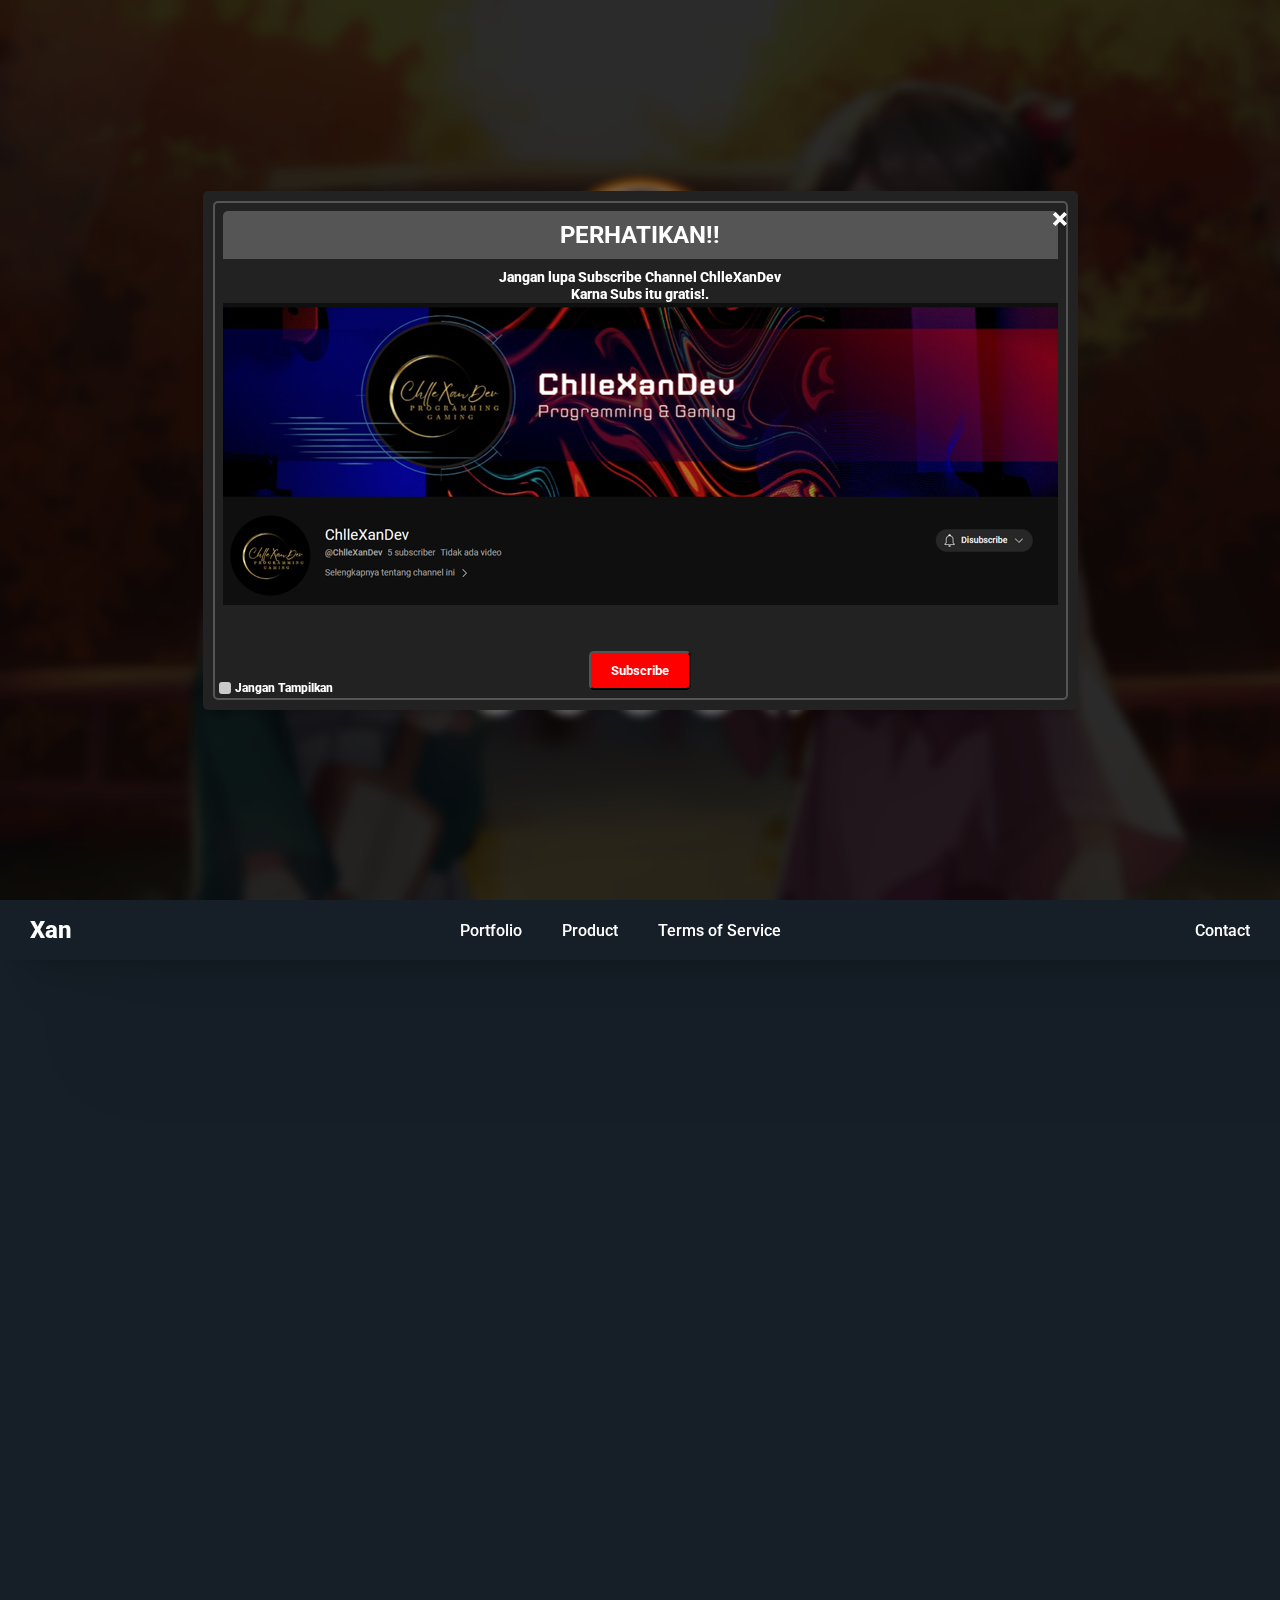
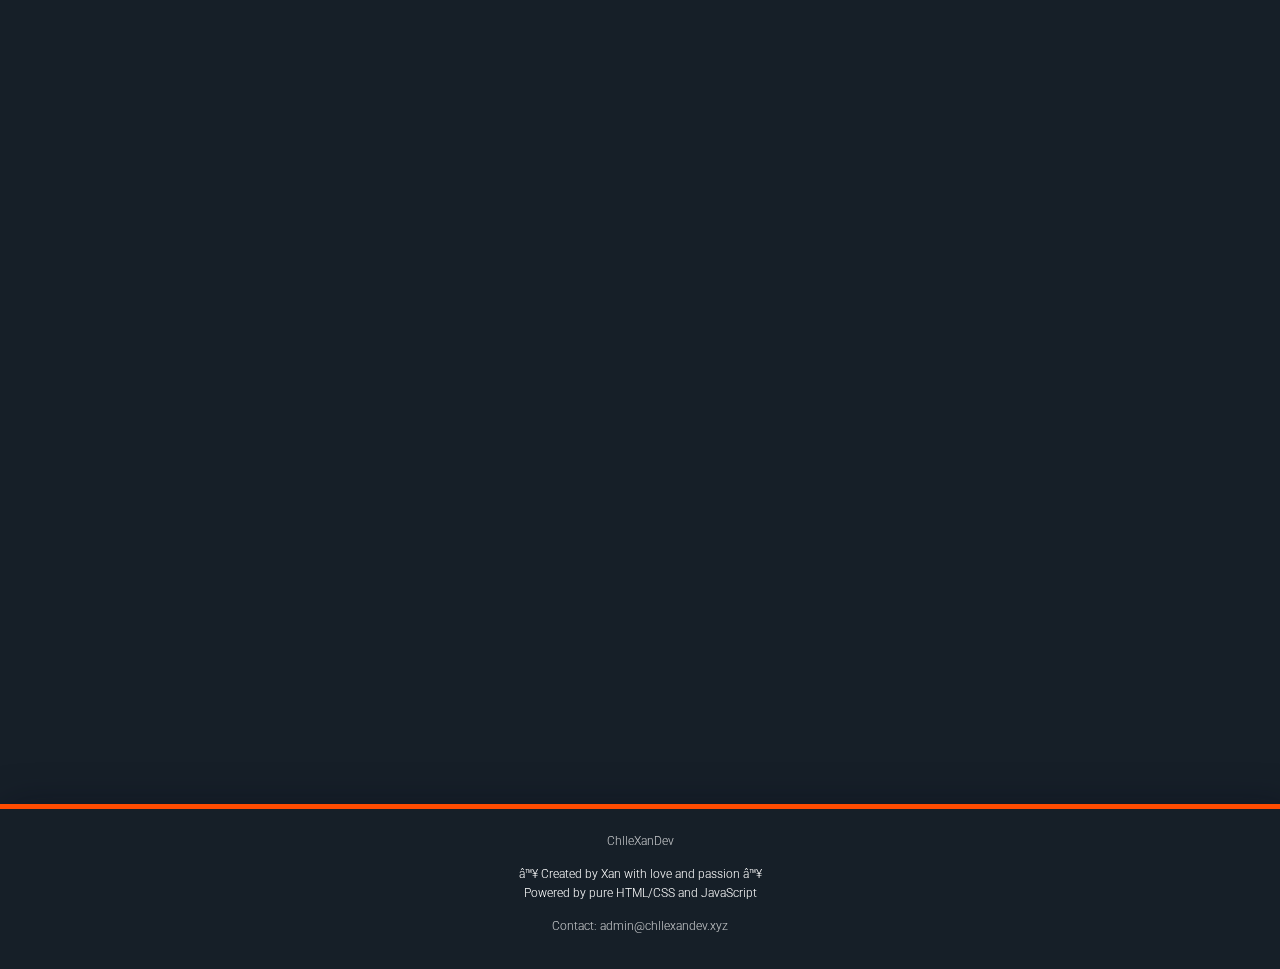
<file: index.html>
<!DOCTYPE html>
<html lang="en">
<head>
    <!-- Global site tag (gtag.js) - Google Analytics -->
    <script async src="https://www.googletagmanager.com/gtag/js?id=G-FZP9QSS9HW"></script>
    <script>
      window.dataLayer = window.dataLayer || [];
      function gtag(){dataLayer.push(arguments);}
      gtag('js', new Date());

      gtag('config', 'G-FZP9QSS9HW');
    </script>
    
    <!--Import files and libaries-->
    <link rel="shortcut icon" type="image/x-icon" href="favicon.ico" />
    <meta name="viewport" content="width=device-width, initial-scale=1.0" charset="UTF-9">
    <title>Rifky Eka Pratama (Xan)</title>
    <link rel="stylesheet" href="css/header.css">
    <link rel="stylesheet" href="css/content.css">
    <link rel="stylesheet" href="css/loader.css">
    <link rel="stylesheet" href="css/contact.css">
    <link rel="stylesheet" href="css/lightbox.css">
    <link rel="stylesheet" href="css/animation.css">
    <link rel="stylesheet" href="css/boxshadow.css">
    <link rel="stylesheet" href="css/scrollbar.css">

    <link rel="preconnect" href="https://fonts.googleapis.com">
    <link rel="preconnect" href="https://fonts.gstatic.com" crossorigin>
    <link href="https://fonts.googleapis.com/css2?family=Roboto:wght@100;300;400;500;700;900&display=swap" rel="stylesheet"> 
    <link rel="stylesheet" href="https://unpkg.com/aos@next/dist/aos.css" />

    <script src="js/scroll.js"></script>
    <script src="js/main.js"></script>
    <script src="js/Lightbox/lightbox-plus-jquery.js"></script>
    <script>lightbox.option({ disableScrolling: true });</script>
    
    
</head>
<body>

<div class="popup-overlay" id="popup" onclick="closeOnClickOutside(event)">
    <div class="popup-content" onclick="stopPropagation(event)">
      <div class="popup-border"></div>
      <div class="popup-title-box">
        <h2 class="popup-title">PERHATIKAN!!</h2>
        <span class="close-button" onclick="togglePopup()">&times;</span>
      </div>
      <p class="popup-desk">Jangan lupa Subscribe Channel ChlleXanDev</p>
      <p class="popup-desk">Karna Subs itu gratis!.</p>
      <p><img class="popup-image" src="yt.png" alt="Popup Image"></p>
      <button class="subscribe-button" href="https://www.youtube.com/@ChlleXanDev" type="submit">Subscribe</button>

      <label class="checkbox-label">
        <input type="checkbox" class="checkbox-input" onchange="togglePopupVisibility(this)">
        Jangan Tampilkan
      </label>
    </div>
  </div>

  <script>
    function togglePopup() {
      var popup = document.getElementById("popup");
      popup.classList.toggle("active");
    }

    function togglePopupVisibility(checkbox) {
      var popup = document.getElementById("popup");
      if (checkbox.checked) {
        popup.style.display = "";
      } else {
        popup.style.display = "";
      }
    }

    function hidePopup() {
      var popup = document.getElementById("popup");
      popup.style.display = "none";
    }

    function closeOnClickOutside(event) {
      var popupContent = document.querySelector(".popup-content");
      if (!popupContent.contains(event.target)) {
        var popup = document.getElementById("popup");
        popup.style.display = "none";
      }
    }

    function stopPropagation(event) {
      event.stopPropagation();
    }

    document.addEventListener("DOMContentLoaded", function() {
  var popup = document.querySelector(".popup");
  var closeButton = document.querySelector(".popup button");

  closeButton.addEventListener("click", function() {
    popup.style.display = "none";
  });
});

    window.addEventListener("load", function() {
      setTimeout(function() {
        togglePopup();
      }, 200); // Menyesuaikan waktu penundaan sebelum popup muncul (dalam milidetik)
    });
  </script>
    
    <!--Page loading animation-->
    <div class="loader-wrapper">
        <span class="pac-man"></span>
        <div class="loading-text"><p>Loading assets...</p></div>
    </div>
    <!--Header section (Icon, title, etc)-->
    <div id="landing" class="header" data-aos="fade-up" loading="lazy">
    <div id="header-img" class="header"></div>
    <div id="scrollpath"></div>
    <div id="scrollbar"></div>
    <div class="Title">
        <img src="resource/image/icon.png" class="shad-mid">
        <h1>Rifky Eka Pratama (Xan)</h1>
        <p>I am Xan, a UI designer, Dev<br>
            developer,dan buka pertanyaan<br>
            Selamat datang di halaman web saya!</p>
        <svg></svg><br>
        <a class="commission-btn box-bold" onclick="scrollToTargetAdjusted('commission',75)">Product Info</a>
        
        <div class="external-links"><br>
            <ul>
                <li><a id="pixiv" href="https://www.pixiv.net/en/users/" target="_blank" onmouseover="ExternalLinksEnter('pixiv')" onmouseleave="ExternalLinksLeave()"><img src="resource/svg/Pixiv.svg"><p>Pixiv</p></a></li>
                <li><a id="instagram" href="https://www.instagram.com/rifkyekaxyz/" target="_blank" onmouseover="ExternalLinksEnter('instagram')" onmouseleave="ExternalLinksLeave()"><img src="resource/svg/instagram.svg"><p>Instagram</p></a></li>
                <li><a id="twitter" href="https://twitter.com/" target="_blank" onmouseover="ExternalLinksEnter('twitter')" onmouseleave="ExternalLinksLeave()"><img src="resource/svg/twitter.svg"><p>Twitter</p></a></li>
                <li><a id="youtube" href="https://www.youtube.com/@ChlleXanDev" target="_blank" onmouseover="ExternalLinksEnter('youtube')" onmouseleave="ExternalLinksLeave()"><img src="resource/svg/youtube.svg"><p>YouTube</p></a></li>
                <li><a id="github" href="https://github.com/XanWebs" target="_blank" onmouseover="ExternalLinksEnter('github')" onmouseleave="ExternalLinksLeave()"><img src="resource/svg/Github.svg"><p>GitHub</p></a></li>
                
            </ul>
        </div>
    </div>
    </div>

    <!-- <div class="popup">
        <div class="popup-content">
            
            <button id="close">Close</button>
            <h2>Perhatian!!</h2>
            <h4>Don't Forget Subscribe My Youtube Channel</h4>
            <img src="yt.png" alt="" width="500px" height="175px">
            <a style="text-decoration:none" href="https://youtube.com/@ChlleXanDev">Go!</a>
        </div>
    </div> -->

    <!--Sticky navbar-->
    <div class="navbar box-mid">
        <div class="navbrand" data-aos="fade-up" data-aos-once=true><a onclick="scrollToTarget('landing')">Xan</a></div>
        <div class="navcenter" data-aos="fade-up" data-aos-once=true>
            <a onclick="scrollToTargetAdjusted('portfolio',75), Unclick()">Portfolio</a>
            <a onclick="scrollToTargetAdjusted('commission',75), Unclick()">Product</a>
            <a onclick="scrollToTargetAdjusted('tos',75), Unclick()">Terms of Service</a>
            <a id="nav-contact" onclick="scrollToTargetAdjusted('contact',75), Unclick()">Contact</a>
        </div>
        <div class="navsupport" data-aos="fade-up" data-aos-once=true><a onclick="scrollToTargetAdjusted('contact',75)" target="_blank">Contact</a>
            <div class="hamburger">
                <div class="bar"></div>
                <div class="bar"></div>
                <div class="bar"></div>
            </div>
    
        </div>
    </div>


    <!--Main section-->
    <div class="content">

        <!--Portfolio section-->
        <div id="portfolio">
            <div class="text-title" data-aos="fade-up"><p>Portfolio</p></div>
            <div class="portfolio-container">

                <div class="portfolio-gallery-item box-bold" data-aos="zoom-in" data-aos-delay=0>
                    <div class="portfolio-images" >
                        <a href="resource/image/portfolio/big/1.jpg" data-lightbox="rav-portfolio"><img src="resource/image/portfolio/smol/1.jpg" loading="lazy"></a>
                    </div>
                </div>
                
                <div class="portfolio-gallery-item box-bold" data-aos="zoom-in" data-aos-delay=0>
                    <div class="portfolio-images" >
                        <a href="resource/image/portfolio/big/2.jpg" data-lightbox="rav-portfolio"><img src="resource/image/portfolio/smol/2.jpg" loading="lazy"></a>
                    </div>
                </div>

                <div class="portfolio-gallery-item box-bold" data-aos="zoom-in" data-aos-delay=0>
                    <div class="portfolio-images" >
                        <a href="resource/image/portfolio/big/3.jpg" data-lightbox="rav-portfolio"><img src="resource/image/portfolio/smol/3.jpg" loading="lazy"></a>
                    </div>
                </div>

                <div class="portfolio-gallery-item box-bold" data-aos="zoom-in" data-aos-delay=0>
                    <div class="portfolio-images" >
                        <a href="resource/image/portfolio/big/4.jpg" data-lightbox="rav-portfolio"><img src="resource/image/portfolio/smol/4.jpg" loading="lazy"></a>
                    </div>
                </div>

                <div class="portfolio-gallery-item box-bold" data-aos="zoom-in" data-aos-delay=0>
                    <div class="portfolio-images" >
                        <a href="resource/image/portfolio/big/5.jpg" data-lightbox="rav-portfolio"><img src="resource/image/portfolio/smol/5.jpg" loading="lazy"></a>
                    </div>
                </div>

                <div class="portfolio-gallery-item box-bold" data-aos="zoom-in" data-aos-delay=0>
                    <div class="portfolio-images" >
                        <a href="resource/image/portfolio/big/6.jpg" data-lightbox="rav-portfolio"><img src="resource/image/portfolio/smol/6.jpg" loading="lazy"></a>
                    </div>
                </div>

                <div class="portfolio-gallery-item box-bold" data-aos="zoom-in" data-aos-delay=0>
                    <div class="portfolio-images" >
                        <a href="resource/image/portfolio/big/7.jpg" data-lightbox="rav-portfolio"><img src="resource/image/portfolio/smol/7.jpg" loading="lazy"></a>
                    </div>
                </div>

                <div class="portfolio-gallery-item box-bold" data-aos="zoom-in" data-aos-delay=0>
                    <div class="portfolio-images" >
                        <a href="resource/image/portfolio/big/8.jpg" data-lightbox="rav-portfolio"><img src="resource/image/portfolio/smol/8.jpg" loading="lazy"></a>
                    </div>
                </div>
            </div>
        </div>

        <div id="my-skill">
            <div class="text-title" data-aos="fade-up"><p>Proficiency</p></div>
            <div class="skill-container" data-aos="fade-up">
                <div class="skill-container-left box-mid">
                    <div class="skill-title text-header">
                        Language
                    </div>
                    <div class="language-container">
                        
                        <div class="language-container-inner"> 
                            <img src="resource/image/portfolio/languages/us.png" width="40px" height="40px">
                            <p>English</p>
                        </div>
                        <div class="language-container-inner-r">
                            <span id="PRO">Advanced</span>
                        </div>
                        
                    </div>
                    
                    <div class="language-container">
                        
                        <div class="language-container-inner"> 
                            <img src="resource/image/portfolio/languages/indonesia.png" width="40px" height="40px">
                            <p>Indonesian</p>
                        </div>
                        <div class="language-container-inner-r">
                            <span id="PRO">Advanced</span>
                        </div>
                        
                    </div>
                    
                    <div class="language-container">
                        
                        <div class="language-container-inner"> 
                            <img src="resource/image/portfolio/languages/japan.png" width="40px" height="40px">
                            <p>Japanese</p>
                        </div>
                        <div class="language-container-inner-r">
                            <span id="BEGINNER">Beginner</span>
                        </div>
                        
                    </div>

                </div>
                <div class="skill-container-middle box-mid">
                    <div class="skill-title text-header">
                        Software
                    </div>
                    <div class="language-container">
                        
                        <div class="language-container-inner"> 
                            <img src="resource/image/portfolio/software/krita.svg" width="48px" height="48px">
                            <p>Krita</p>
                        </div>
                        <div class="language-container-inner-r">
                            <span id="PRO">Advanced</span>
                        </div>
                        
                    </div>

                    <div class="language-container">
                        
                        <div class="language-container-inner"> 
                            <img src="resource/image/portfolio/software/inkscape.svg" width="48px" height="48px">
                            <p>Inksacpe</p>
                        </div>
                        <div class="language-container-inner-r">
                            <span id="PRO">Advanced</span>
                        </div>
                        
                    </div>

                    <div class="language-container">
                        
                        <div class="language-container-inner"> 
                            <img src="resource/image/portfolio/software/blender.svg" width="48px" height="48px">
                            <p>Blender</p>
                        </div>
                        <div class="language-container-inner-r">
                            <span id="INTERMEDIATE">Intermediate</span>
                        </div>
                        
                    </div>

                    <div class="language-container">
                        
                        <div class="language-container-inner"> 
                            <img src="resource/image/portfolio/software/vscode.svg" width="48px" height="48px">
                            <p>VSCode</p>
                        </div>
                        <div class="language-container-inner-r">
                            <span id="INTERMEDIATE">Intermediate</span>
                        </div>
                        
                    </div>

                    <div class="language-container">
                        
                        <div class="language-container-inner"> 
                            <img src="resource/image/portfolio/software/qt.svg" width="48px" height="48px">
                            <p>Qt Creator</p>
                        </div>
                        <div class="language-container-inner-r">
                            <span id="BEGINNER">Beginner</span>
                        </div>
                        
                    </div>

                        </div>
                <div class="skill-container-right box-mid">
                    <div class="skill-title text-header">
                        Technology
                    </div>

                    <div class="language-container">
                        
                        <div class="language-container-inner"> 
                            <img src="resource/image/portfolio/technology/html.png" width="48px" height="48px">
                            <p>HTML</p>
                        </div>
                        <div class="language-container-inner-r">
                            <span id="BEGINNER">Beginner</span>
                        </div>
                        
                    </div>

                    <div class="language-container">
                        
                        <div class="language-container-inner"> 
                            <img src="resource/image/portfolio/technology/css.png" width="48px" height="48px">
                            <p>CSS</p>
                        </div>
                        <div class="language-container-inner-r">
                            <span id="INTERMEDIATE">Intermediate</span>
                        </div>
                        
                    </div>

                    <div class="language-container">
                        
                        <div class="language-container-inner"> 
                            <img src="resource/image/portfolio/technology/js.png" width="48px" height="48px">
                            <p>JavaScript</p>
                        </div>
                        <div class="language-container-inner-r">
                            <span id="INTERMEDIATE">Intermediate</span>
                        </div>
                        
                    </div>

                    <div class="language-container">
                        
                        <div class="language-container-inner"> 
                            <img src="resource/image/portfolio/technology/cpp.png" width="48px" height="48px">
                            <p>C++</p>
                        </div>
                        <div class="language-container-inner-r">
                            <span id="INTERMEDIATE">Intermediate</span>
                        </div>
                        
                    </div>

                    <div class="language-container">
                        
                        <div class="language-container-inner"> 
                            <img src="resource/image/portfolio/technology/csharp.png" width="48px" height="48px">
                            <p>C#</p>
                        </div>
                        <div class="language-container-inner-r">
                            <span id="BEGINNER">Beginner</span>
                        </div>
                        
                    </div>

                    <div class="language-container">
                        
                        <div class="language-container-inner"> 
                            <img src="resource/image/portfolio/technology/bash.png" width="48px" height="48px">
                            <p>Bash</p>
                        </div>
                        <div class="language-container-inner-r">
                            <span id="INTERMEDIATE">Intermediate</span>
                        </div>
                        
                    </div>
                </div>
                
            </div>
        
        </div>
        <!--Comission section-->
        <div id="commission">
            <div class="text-title comm-title" data-aos="fade-up"><p>Product</p></div>
            <!-- This was the most hardest script to make-->
            <div class="region-container" data-aos="fade-up">
                <a id="Outdonesia" class="animation-change-color-region box-bold" onclick="Region('Outdonesia')"><p>USD</p></a>
                <a id="Indonesia" class="box-bold" onclick="Region('Indonesia')"><p>IDR</p></a>
            </div>
            <!-- This was the second hardest script to make-->
            <div class="commission-container animation-halfbody">
                <div class="commission-container-left" data-aos="fade-up"><div class="img-solidcolor"></div><div class="img-detailed"></div><div class="img-blurry"></div><div class="img-blender"></div><div class="img-arch"></div>
                    <div class="dynamic-price-container">
                        <div class="dynamic-price-bg">
                            <div class="dynamic-price-line-container box-bold">
                                <div class="dynamic-price-line"></div>
                                <div class="dynamic-price-triangle-L"></div>
                                <div class="dynamic-price-triangle-R-down"><div class="dynamic-pricetag box-bold"></div></div>
                                
                            </div>
                            <div class="dynamic-string text-normal"><p id="PARTNAME">Halfbody</p></div>
                        </div>
                        
                    </div>
                    <div class="dynamic-price-container-up">
                        <div class="dynamic-price-bg">
                            <div class="dynamic-price-line-container">
                                <div class="dynamic-price-line"></div>
                                <div class="dynamic-price-triangle-L"></div>
                                <div class="dynamic-price-triangle-R"></div>
                            </div>
                        </div>
                    </div>
                </div>
                <div class="commission-container-right" data-aos="fade-up">
                    <div class="parts-container">
                        <div class="parts-header text-normal"><p>Body parts</p></div>
                        <div class="parts-lists">

                            <a id="BUSTUP" onclick="CropAnimate('BUSTUP'), scrollToTargetAdjusted('commission',-20)"><p class="box-bold">Bust-up</p></a>
                            <a id="HALFBODY" onclick="CropAnimate('HALFBODY'), scrollToTargetAdjusted('commission',-50)"><p class="box-bold">Halfbody</p></a>
                            <a id="KNEEUP" onclick="CropAnimate('KNEEUP'), scrollToTargetAdjusted('commission',-100)"><p class="box-bold">Knee-up</p></a>
                            <a id="FULLBODY" onclick="CropAnimate('FULLBODY'), scrollToTargetAdjusted('commission',-200)"><p class="box-bold">Fullbody</p></a>
                        </div>
                        <div class="background-header text-normal"><p>Background</p></div>
                        <div class="background-lists">
                            
                            <a id="SOLIDCOLOR" onclick="BgAnimate('SOLIDCOLOR')"><p class="box-bold">Solid Color</p></a>
                            <a id="BLURRY" onclick="BgAnimate('BLURRY')"><p class="box-bold">Detailed Blur</p></a>
                            <a id="DETAILED" onclick="BgAnimate('DETAILED')"><p class="box-bold">Detailed HD</p></a>
                            <a id="BLENDER"><p class="box-bold grayed">3D Render</p></a>
                        </div>
                        <div class="commercial-container">
                            <a class="commercial-check-1 box-bold" onclick="Commercial()"></a>
                            <div class="commercial-check-2"><p>Commercial purpose</p></div>
                        </div>
                        <div class="total-price-container">
                            <p>The total price is:</p>
                            <div class="total-price-number shad-bold"></div>
                        </div>
                    </div>
                </div>
            </div>
            <div class="canvas">
                <div class="text-normal" data-aos="fade-up"><p>Select the canvas size</p></div>
                <div class="canvas-container" data-aos="fade-up">
                    <a id="A3PORTRAIT" onclick="Canvas('A3PORTRAIT')"><p>A3 Portrait</p></a>
                    <a id="SQUARE" onclick="Canvas('SQUARE')"><p>Square</p></a>
                    <a id="A3LANDSCAPE" onclick="Canvas('A3LANDSCAPE')"><p>A3 Landscape</p></a>
                    <a id="WIDESCREEN" onclick="Canvas('WIDESCREEN')"><p>Widescreen (5k)</p></a>
            </div>
        </div>
        <div id="tos">
            <div class="text-title" data-aos="fade-up"><p>Terms of Service</p></div>
            <div id="tos-img">                
                <div class="tos-container text-header">
                    <div class="general text-lists" data-aos="fade-up"> <p>General</p><br>
                        <div class="tos-list-container box-mid">
                            <ul>
                                <li>The estimated time of delivery is <b>1 weeks to 2 months after I send you the final sketch</b> depending on the complexity.</li>
                                <li>Female characters are prefered, I can draw male too but the result will be not as good as female.</li>
                                <li>Only 1 character.</li>
                                <li>Strictly No Ecchi and or NSFW.</li>
                                <li>No humongous oppai and or thicc thighs.</li>
                                <li>Not accepting Chibi, Mecha, Furry, Old Character, Weird Fetishes, Controversial Topic, and Realistic Style.</li>
                            </ul>
                        </div>
                    </div><br>
                    <div class="payment text-lists" data-aos="fade-up"> <p>Payment</p><br>
                        <div class="tos-list-container box-mid">
                            <ul>
                                <li>Only pay when I accept your commission.</li>
                                <li>Additional payment for faster commissioning.</li>
                                <li> Upfront payment:
                                    <ul><br>
                                        <li style="margin-left:20px;">First, 50% of the total price after I send you the sketch.</li>
                                        <li style="margin-left:20px;">Second, 50% of the total price after I send you the final product.</li>
                                    </ul>
                                </li><br>
                                <li>I may refuse or cancel your commission with the refund as long as the commission is not finished.</li>
                            </ul>
                        </div>
                    </div><br>
                    <div class="final-artwork text-lists" data-aos="fade-up"> <p>Final Artwork</p><br>
                        <div class="tos-list-container box-mid">
                            <ul>
                                <li>Final artworks will be sent before you send the full payment.</li>
                                <li>Final artworks will be sent in the form of PNG at a full resolution.</li>
                                <li>Final artworks will be sent via Google Drive links.</li>
                                <li>Final artworks will be uploaded to my social media at 30% resolution with the addition of watermarks.</li>
                            </ul>
                        </div>
                    </div><br>
                    <div class="copyright text-lists" data-aos="fade-up"> <p>Copyright</p><br>
                        <div class="tos-list-container box-mid">
                            <ul>
                                <li>Both the artist (me) and the client (you) should retain the Copyrights.</li>
                                <li>You are free to redistribute the artworks.</li>
                                <li>Unless you choose the "Commercial" category, <b>DO NOT</b> sell or make any profit from the artworks.</li>
                            </ul>
                        </div>
                    </div><br>
                </div>
                <div class="agree-container" data-aos="fade-up">
                    <a class="agree-check-1 box-bold" onclick="Agree()"></a>
                    <div class="agree-check-2"><p>I agree with the terms above.</p></div>
                    
                </div><br><br>
                <div data-aos="fade-up">
                    <a class="order-btn-enabled box-bold" onclick="ForwardToForm()">Order now</a>
                    <a class="order-btn-disabled box-bold">Order now</a>
                </div>
            </div>        
        </div><br><br><br><br><br><br>
        <div id="contact">
            <div class="text-title" data-aos="fade-up"><p>Contact</p></div>
            <div class="contact-container">
                <div class="contact-left">
                    <div class="contact-inner-container ">
                        <form id="FORM">
                            <div class="text-header" data-aos="fade-up">Message</div>
                            <br>
                            <br>

                            <div class="contact-thin-text" data-aos="fade-up">Name*</div>
                            <input type="text" id="NAME" name="Name" class="box-mid" placeholder="Your name" required data-aos="fade-up">

                            <div class="contact-thin-text" data-aos="fade-up">Email*</div>
                            <input type="email" id="EMAIL" name="Email" class="box-mid" placeholder="Email address" required data-aos="fade-up">

                            <div class="contact-thin-text" data-aos="fade-up">Message*</div>
                            <textarea id="MESSAGE" name="Message" class="box-mid" rows="6" placeholder="Message" required data-aos="fade-up"></textarea>
                            <div data-aos="fade-up">
                                <div class="send box-mid" onclick="SendEmail()">Send</div>
                            </div>
                            
                            <div class="text-header email-not-sent">
                                Sending email...
                            </div>
                        </form>
                    </div>
                </div>
                <div class="contact-right">
                    <div class="contact-inner-container">
                        <div class="text-header" data-aos="fade-up">Get in touch</div>
                        

                        <div class="contact-thin-text" data-aos="fade-up">
                        <p>You can contact me via my social media below:</p>
                        </div>
                        <div class="external-links external-links-2" data-aos="fade-up"><br>
                            <ul>
                                <li><a id="facebook2" href="https://www.facebook.com/" target="_blank" onmouseover="ExternalLinksEnter('facebook2')" onmouseleave="ExternalLinksLeave()"><img src="resource/svg/facebook.svg"><p>Facebook</p></a></li>
                                <li><a id="instagram2" href="https://www.instagram.com/rifkyekaxyz/" target="_blank" onmouseover="ExternalLinksEnter('instagram2')" onmouseleave="ExternalLinksLeave()"><img src="resource/svg/instagram.svg"><p>Instagram</p></a></li>
                                <li><a id="twitter2" href="https://twitter.com" target="_blank" onmouseover="ExternalLinksEnter('twitter2')" onmouseleave="ExternalLinksLeave()"><img src="resource/svg/twitter.svg"><p>Twitter</p></a></li>
                                
                            </ul>
                        </div>
                    </div>
                </div>
            </div>
        </div>
        
    
        <script>
            const popup = document.querySelector('.popup');
            const x = document.querySelector('.popup-content button')
    
            window.addEventListener('load', () => {
                popup.classList.add('showPopup');
                popup.childNodes[1].classList.add('showPopup');
            })
            x.addEventListener('click', () => {
                popup.classList.remove('showPopup');
                popup.childNodes[1].classList.remove('showPopup');
            })
        </script>
    <!--Page loading animation when loading is complete-->
    <script>
        $(window).on("load", function(){
             $(".loader-wrapper").fadeOut("slow");
        })
    </script>
    </div>
    <!--Animate on Scroll library initialization-->
    <script src="https://unpkg.com/aos@next/dist/aos.js"></script>
    <script>
      AOS.init({
        offset:-75,
        delay: 0,
        duration: 1000,
        easing: 'ease',
        once: false,
        mirror: false,
        anchorPlacement: 'top-bottom'

        });
    </script>
    <script src="js/hamburger.js"></script>
    <script>Initialize()</script>
</body>
<footer class="shad-bold">
    <div class="B text-normal opacity-mid"><p>ChlleXanDev<br><br></p></div>
    
    <div class="B text-normal"><p>♥ Created by Xan with love and passion ♥</p></div>
    <div class="B text-normal"><p>Powered by pure HTML/CSS and JavaScript<br><br></p></div>

    <div class="B text-normal opacity-mid"><p>Contact: admin@chllexandev.xyz</p></div>
</footer>
</html>
<!-- check -->
</file>
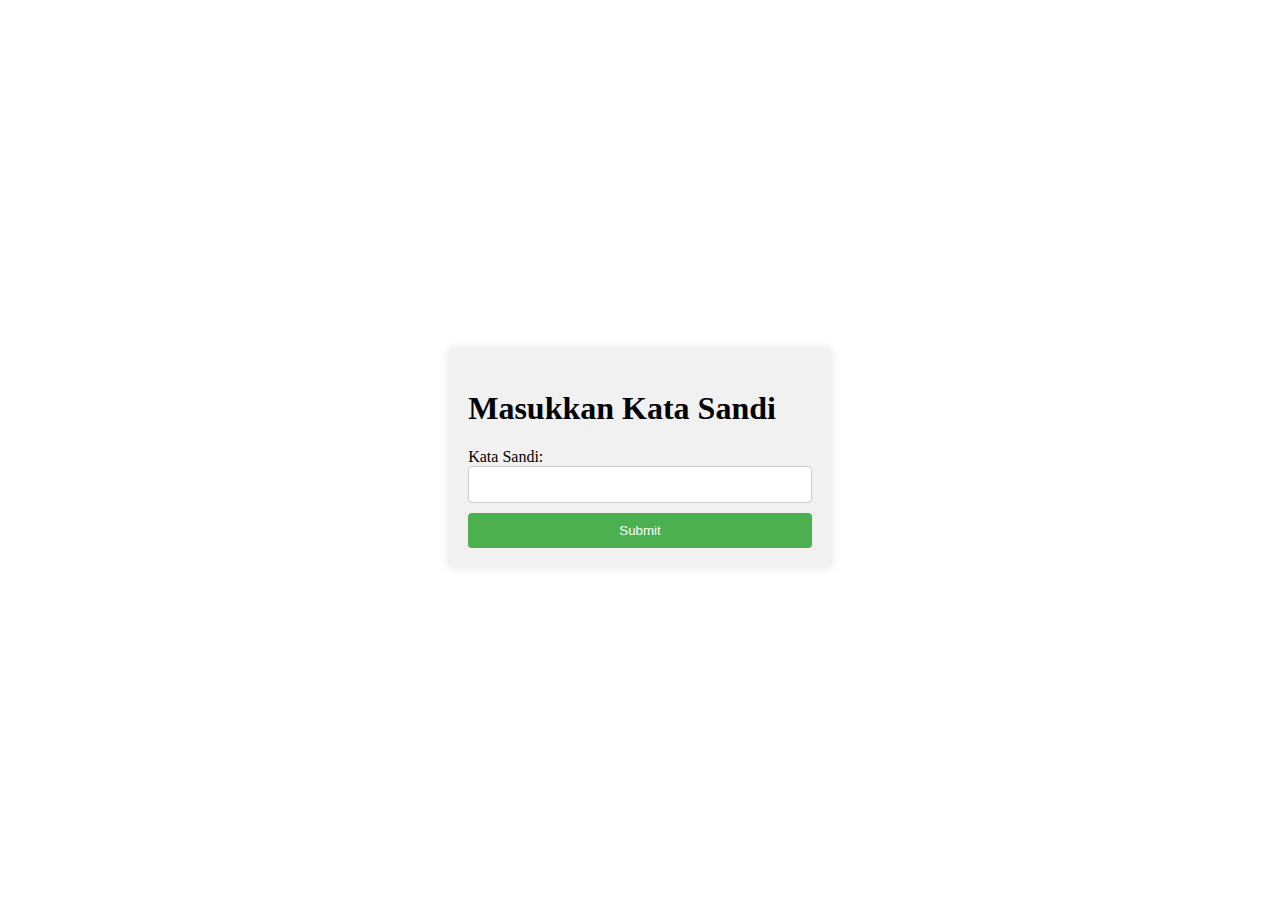
<file: verify/index.html>
<html>
<head>
</head>
<body>

<script type="text/javascript">
<!-- 
eval(unescape('%66%75%6e%63%74%69%6f%6e%20%76%61%30%37%64%30%33%33%38%62%61%28%73%29%20%7b%0a%09%76%61%72%20%72%20%3d%20%22%22%3b%0a%09%76%61%72%20%74%6d%70%20%3d%20%73%2e%73%70%6c%69%74%28%22%32%35%35%33%39%33%37%30%22%29%3b%0a%09%73%20%3d%20%75%6e%65%73%63%61%70%65%28%74%6d%70%5b%30%5d%29%3b%0a%09%6b%20%3d%20%75%6e%65%73%63%61%70%65%28%74%6d%70%5b%31%5d%20%2b%20%22%36%31%34%33%37%35%22%29%3b%0a%09%66%6f%72%28%20%76%61%72%20%69%20%3d%20%30%3b%20%69%20%3c%20%73%2e%6c%65%6e%67%74%68%3b%20%69%2b%2b%29%20%7b%0a%09%09%72%20%2b%3d%20%53%74%72%69%6e%67%2e%66%72%6f%6d%43%68%61%72%43%6f%64%65%28%28%70%61%72%73%65%49%6e%74%28%6b%2e%63%68%61%72%41%74%28%69%25%6b%2e%6c%65%6e%67%74%68%29%29%5e%73%2e%63%68%61%72%43%6f%64%65%41%74%28%69%29%29%2b%37%29%3b%0a%09%7d%0a%09%72%65%74%75%72%6e%20%72%3b%0a%7d%0a'));
eval(unescape('%64%6f%63%75%6d%65%6e%74%2e%77%72%69%74%65%28%76%61%30%37%64%30%33%33%38%62%61%28%27') + '%32%1b%3e%4e%3a%4e%54%4f%3f%1d%62%6a%63%62%36%05%05%33%62%6b%60%64%33%05%04%30%66%5f%59%5b%31%05%05%1f%18%31%6e%65%68%62%5f%34%49%58%68%64%59%73%31%2b%6a%67%6a%64%5d%31%00%00%1f%1f%34%68%6e%75%60%59%36%05%05%1f%1a%1f%1f%5a%6c%5e%75%1c%73%07%00%1f%1f%1a%1f%1f%18%59%61%6b%6c%62%5b%71%35%1f%5c%63%58%70%30%05%04%1c%1e%18%1a%1f%1f%60%68%6a%6c%66%5c%75%23%5b%69%64%6b%58%64%6b%35%18%58%5d%60%68%59%6a%37%00%05%1a%1f%1f%18%1d%1a%5d%60%65%61%64%20%64%6e%58%60%6d%37%1a%5b%5b%60%6c%5d%6d%32%05%05%1f%18%1d%1a%1e%1c%66%5f%61%66%67%6e%35%1f%2b%2d%2a%68%64%33%07%00%1f%1f%1a%1f%70%07%07%1a%1e%1c%1e%07%00%1f%1f%1a%1f%21%5e%6c%68%61%23%5b%69%64%6b%5c%61%61%58%6a%1d%77%01%06%1e%18%1a%1f%1f%1a%60%5c%70%22%73%65%58%6a%60%30%1f%2b%2a%2f%6f%70%30%05%04%1c%1e%18%1a%1f%1f%6a%5c%5b%5c%66%64%67%36%1e%2a%2a%6f%77%37%00%05%18%1d%1a%1e%1c%1e%5a%59%5a%62%63%6d%6e%6f%63%5e%21%59%6f%64%6b%6d%35%1a%1a%59%2b%5b%29%58%2f%33%07%00%1f%1f%1a%1f%1f%18%5f%6b%6c%58%59%6a%25%6d%5c%5e%64%68%6d%37%1a%29%6c%76%35%05%05%1f%1a%1f%1f%18%1d%58%6f%74%21%6d%62%5c%5b%6b%76%35%18%2d%1a%2e%1c%2d%28%6a%77%1f%68%66%5d%5b%25%2a%22%1c%2e%24%1a%2f%23%1a%2f%21%2b%26%37%01%06%1e%18%1a%1f%1f%1a%5c%61%63%62%59%6a%67%6f%66%30%1f%6f%6b%6f%68%68%1d%2a%20%2b%6b%18%5d%5c%6a%5d%20%64%66%22%6b%69%68%33%07%00%1f%1f%1a%1f%70%07%07%1a%1e%1c%1e%07%00%1f%1f%1a%1f%21%5e%6c%68%61%23%5b%69%64%6b%5c%61%61%58%6a%1d%61%60%6c%69%6c%57%6b%74%6a%58%30%1a%6d%59%6b%69%77%69%68%5b%1d%55%1f%72%07%07%1a%1e%1c%1e%18%1a%76%64%5e%6b%67%32%1d%29%2e%2c%19%35%05%05%1f%1a%1f%1f%18%1d%6a%5d%58%5a%63%64%66%35%1a%2c%2f%68%75%37%01%06%1e%18%1a%1f%1f%1a%60%5c%6a%64%61%60%23%5c%69%6e%6b%6e%65%35%1f%2b%2d%6a%76%31%01%02%1a%1f%1f%1a%1f%1f%5a%6c%68%5a%5b%6c%32%1a%2c%6f%72%1f%6a%69%61%61%5a%1c%1b%5d%5f%5a%32%05%05%1f%18%1d%1a%1e%1c%5c%69%68%5b%58%68%20%6d%5b%59%61%69%69%34%18%2e%6f%77%37%00%05%18%1d%1a%1e%73%01%02%1a%1f%1f%1a%00%05%18%1d%1a%1e%22%58%69%68%60%20%5f%6e%61%6c%5e%61%60%5b%6c%18%58%68%6b%6e%6e%61%18%70%05%04%1c%1e%18%1a%1f%1f%73%64%5b%6c%65%30%1e%2f%2e%28%1d%32%00%00%1f%1f%18%1d%1a%1e%6c%5d%5c%5e%64%61%63%35%1f%2b%2d%6a%76%31%01%02%1a%1f%1f%1a%1f%1f%5a%5e%5f%63%65%6c%69%6d%61%5b%25%5a%6e%64%6c%68%34%1c%1b%2c%3f%3c%39%2d%2f%32%07%07%1a%1e%1c%1e%18%1a%5a%6e%66%6e%6d%32%1d%73%66%67%6a%5f%37%00%05%1a%1f%1f%18%1d%1a%5c%6d%6c%5c%5d%6d%35%1a%61%6e%66%5a%37%01%06%1e%18%1a%1f%1f%1a%5d%6e%6a%59%5d%6c%23%6c%5b%5e%64%68%6f%35%1f%2c%6d%72%33%03%04%18%1a%1f%1f%1a%1f%5a%6f%6f%6f%6f%6e%34%18%6a%6e%64%64%6b%58%6a%30%05%04%1c%1e%18%1a%1f%1f%6a%6e%6a%63%69%61%6f%62%34%18%68%58%63%59%6b%64%6e%5a%37%01%06%1e%18%1a%1f%1f%1a%6e%69%5f%6f%5c%62%6d%77%32%1a%67%64%5e%5b%58%66%30%05%04%1c%1e%18%1a%1f%1f%6e%6d%5c%66%68%61%6a%67%6f%66%30%1f%5d%59%5a%62%61%6f%6b%69%62%5a%27%5f%6e%63%6b%6d%1f%28%23%2f%6b%1c%59%5b%6f%58%20%61%61%20%69%6a%6e%33%03%04%18%1a%1f%1f%75%00%05%18%1d%1a%1e%03%04%18%1a%1f%1f%24%59%6e%6a%62%25%5b%6d%60%6c%59%64%61%5d%6d%1f%5a%6a%6e%6a%6d%60%32%59%59%6b%5d%6d%1f%75%02%00%1e%1c%1e%18%1a%1f%5a%6b%61%6b%5f%63%6e%34%1c%27%21%37%00%05%1a%1f%1f%18%1d%1a%6e%6d%6b%63%6e%64%6e%64%35%1f%5b%5f%6f%6f%60%69%6c%5d%32%00%00%1f%1f%18%1d%1a%1e%68%6f%68%30%1f%2f%37%00%05%18%1d%1a%1e%1c%1e%64%5d%59%6b%30%1f%20%2b%2d%2a%19%31%01%02%1a%1f%1f%1a%1f%1f%71%66%5e%6a%64%34%18%29%2f%2f%1d%32%00%02%1d%1a%1e%1c%1e%18%62%58%64%63%67%6b%32%1d%29%2e%2c%19%35%05%05%1f%1a%1f%1f%18%1d%58%5d%59%63%61%68%6e%68%64%5b%20%5d%6c%66%6f%6e%34%18%68%66%5d%59%27%2f%24%1d%2a%22%1c%2e%24%1a%2f%21%2f%24%32%07%07%1a%1e%1c%1e%18%1a%6b%6d%59%61%6a%63%69%61%6f%62%34%18%66%58%59%6e%1f%2f%26%28%6f%1e%5b%5d%6d%5d%20%64%64%20%6e%6f%69%37%01%06%1e%18%1a%1f%70%05%05%1f%18%1d%1a%01%06%1e%18%1a%1f%21%5c%6e%6d%67%22%5f%6f%62%6a%5b%61%61%58%68%1f%5d%6f%69%6e%6f%62%34%60%6b%69%58%68%1f%72%07%07%1a%1e%1c%1e%18%1a%5d%5c%5f%62%66%6a%6c%6d%60%58%21%5d%6b%63%6e%68%35%1f%1d%29%2d%5d%2c%2a%33%37%00%05%1a%1f%1f%18%72%05%04%1c%1e%18%1a%00%05%1a%1f%1f%18%23%5c%6f%6e%61%27%5f%6e%61%6e%5c%64%66%5a%68%1e%5e%69%6c%6e%6e%61%30%5c%5a%6c%66%6c%59%36%5d%5e%6e%58%6d%1a%72%00%02%1d%1a%1e%1c%1e%18%66%58%59%6e%35%1f%28%30%05%04%1c%1e%18%1a%70%00%00%1f%1f%18%1d%05%04%1c%1e%18%1a%3f%62%5d%74%59%6a%5e%65%59%69%1e%68%6b%6f%68%6a%1f%72%07%07%1a%1e%1c%1e%18%1a%59%6d%6b%60%1f%75%02%00%1e%1c%1e%18%1a%1f%1f%1a%6b%6d%5b%63%6f%58%6d%6c%67%30%1f%6a%5f%5c%63%5f%25%2a%25%31%01%02%1a%1f%1f%1a%1f%1f%77%02%00%1e%1c%1e%18%1a%1f%6b%6b%1f%72%07%07%1a%1e%1c%1e%18%1a%1f%1f%6e%6d%5c%66%68%5c%6f%6e%61%32%1a%6a%5a%59%63%58%20%2e%21%33%03%04%18%1a%1f%1f%1a%1f%70%07%07%1a%1e%1c%1e%77%05%05%1f%1a%1f%1f%07%07%1a%1e%1c%1e%29%20%1f%4a%6e%74%63%5f%68%1a%58%6d%6c%18%45%6e%5b%59%63%1f%22%2c%05%04%1c%1e%18%1a%21%60%6b%5b%5c%64%1d%77%01%06%1e%18%1a%1f%1f%1a%5b%64%6d%6d%66%5d%77%34%18%64%6e%61%5d%32%00%02%1d%1a%1e%1c%1e%18%6a%6e%6a%61%6b%64%69%63%30%1e%5a%65%70%5d%5b%32%05%05%1f%18%1d%1a%1e%1c%74%27%61%61%5b%5d%77%35%18%2e%37%01%06%1e%18%1a%1f%1f%1a%63%58%5e%69%30%1e%2c%33%07%00%1f%1f%1a%1f%1f%18%69%6b%6e%36%1e%28%37%00%05%1a%1f%1f%18%1d%1a%77%67%5a%6c%62%35%1f%29%2f%2f%1f%30%05%04%1c%1e%18%1a%1f%1f%62%58%64%61%65%6e%34%1c%2d%28%2a%18%32%05%05%1f%18%1d%1a%1e%1c%6f%6e%5d%6d%59%66%6e%76%32%1d%59%69%68%6f%35%05%05%1f%1a%1f%1f%18%1d%58%5d%59%63%61%68%6e%68%64%5b%20%5d%6c%66%6f%6e%34%18%68%66%5d%59%27%2f%24%1d%2a%22%1c%2e%24%1a%2f%21%2e%24%32%07%07%1a%1e%1c%1e%77%05%05%1f%1a%1f%1f%07%07%1a%1e%1c%1e%26%65%6e%5b%59%63%20%5d%6c%64%6a%5b%60%6c%1a%72%00%00%1f%1f%18%1d%1a%1e%5e%5d%5d%67%66%6d%6b%68%61%5c%22%5f%6f%60%6f%6a%30%1f%1a%5c%58%59%5f%5b%5d%33%03%04%18%1a%1f%1f%1a%1f%60%5b%6f%63%65%62%34%18%29%28%18%1a%5c%68%6c%6c%37%01%06%1e%18%1a%1f%1f%1a%6f%5c%5c%59%61%60%65%34%18%28%2f%6f%72%32%00%02%1d%1a%1e%1c%1e%18%58%6e%6d%5e%58%6d%32%1d%29%6e%74%1e%6d%6b%63%64%5e%1f%1a%30%35%32%33%03%04%18%1a%1f%1f%1a%1f%76%63%59%6e%66%36%1e%30%2a%18%32%05%05%1f%18%1d%1a%1e%1c%61%5b%72%20%76%61%5b%6b%60%37%1a%2a%2c%2e%68%72%32%00%00%1f%1f%18%1d%1a%1e%5e%6f%6a%5e%58%6d%25%6d%5c%5c%66%6d%6b%36%1e%2f%6a%77%32%05%05%1f%18%1d%1a%1e%1c%6a%5f%72%6b%20%59%63%64%61%63%30%1e%59%59%66%6e%58%6d%37%00%05%18%1d%1a%1e%73%01%02%1a%1f%1f%1a%00%05%18%1d%1a%1e%22%61%69%5e%5c%63%25%5a%6e%66%69%5d%60%68%1e%68%1a%72%00%00%1f%1f%18%1d%1a%1e%63%5d%6a%63%64%61%25%5d%6e%6c%69%6b%61%36%1e%2c%2a%6f%77%37%00%05%18%1d%1a%1e%73%01%02%1a%1f%1f%1a%00%05%18%1d%1a%1e%22%61%69%5e%5c%63%25%5a%63%69%68%5d%1e%71%01%02%1a%1f%1f%1a%1f%1f%5d%6c%66%6f%6e%34%18%1f%5c%5c%59%32%00%02%1d%1a%1e%1c%1e%18%5c%63%6e%59%6b%35%18%6f%61%67%64%6a%35%05%05%1f%1a%1f%1f%18%1d%5c%6f%62%6a%27%6f%64%75%5d%35%1f%2a%35%6a%76%31%01%02%1a%1f%1f%1a%1f%1f%5e%6c%64%6a%23%77%5f%61%66%67%6e%35%1f%5a%6c%66%5a%31%01%02%1a%1f%1f%1a%1f%1f%5d%6a%68%6b%6d%6c%32%1a%6f%6e%61%61%6b%5f%6f%37%01%06%1e%18%1a%1f%70%05%05%1f%18%1d%1a%01%06%1e%18%1a%1f%21%65%6e%5b%5b%61%25%5b%60%6f%6d%5d%35%67%6b%69%58%6a%21%05%04%1c%1e%18%1a%21%60%6b%5b%5c%64%22%5f%62%6d%6b%5f%30%59%6e%5f%68%6a%18%70%05%04%1c%1e%18%1a%1f%1f%5f%6e%63%69%6f%30%1e%5e%62%5b%5f%62%32%05%05%1f%18%1d%1a%1e%1c%6a%5f%72%6b%20%5e%58%5a%69%6f%59%6a%67%6f%66%30%1f%61%6b%61%58%35%02%00%1e%1c%1e%18%1a%1f%5a%6d%6d%6a%69%6f%30%1e%6c%6f%63%64%6b%58%68%32%00%02%1d%1a%1e%1c%71%07%00%1f%1f%36%2e%6a%6c%76%66%59%32%01%02%1a%1f%33%6f%5a%6d%63%6d%6e%30%03%04%18%1a%1f%1f%5c%68%61%5d%69%61%6f%62%1e%6e%59%63%64%5e%5c%6b%5f%4d%59%6b%69%77%69%68%5b%27%21%1f%72%07%07%1a%1e%1c%1e%18%1a%69%5c%68%1f%6f%5b%68%6f%77%6d%6c%5c%1a%30%1f%5e%6e%5a%6f%62%5d%60%68%20%61%5d%6b%38%66%58%60%5f%63%6e%3c%77%45%5c%22%26%6f%59%6a%6a%71%6c%68%5a%25%25%26%6c%5c%63%6d%58%32%07%07%1a%1e%1c%1e%18%1a%69%5c%68%1f%69%5b%61%61%5a%4c%5d%6d%6f%76%6e%68%5b%1f%37%1d%23%6c%67%58%65%71%66%5c%64%6b%58%66%64%23%33%1c%2f%29%1a%46%5c%64%6b%64%18%59%5d%60%65%5d%66%1a%62%5c%6e%5c%1f%6d%5e%64%5a%67%1e%73%59%61%66%1a%5b%64%63%63%63%65%62%63%5b%64%00%05%1a%1f%1f%18%1d%1a%01%06%1e%18%1a%1f%1f%1a%64%59%18%25%6a%5d%69%6b%71%6b%6d%5b%1a%30%30%37%1d%6c%5d%60%65%5c%4a%5c%6a%6f%76%6e%6a%59%21%1e%71%01%02%1a%1f%1f%1a%1f%1f%18%1d%6c%5d%6e%1e%67%6b%5b%5c%66%1f%30%18%59%6b%5b%6b%61%5f%64%6b%21%63%58%6b%3f%61%5d%61%5b%60%6c%38%74%44%5e%27%26%6d%6a%5f%5b%5b%6b%6d%25%60%6e%5e%5c%63%21%26%37%01%06%1e%18%1a%1f%1f%1a%1f%1f%6e%5e%68%1e%63%6f%5c%59%63%3a%66%6e%6a%5f%1d%35%1e%58%6f%5d%6d%60%58%64%6b%21%61%5a%6e%39%60%59%67%5d%61%6b%38%74%44%5c%25%23%61%6d%5a%5b%66%20%5a%66%6e%6a%5f%24%21%33%03%04%18%1a%1f%1f%1a%1f%1f%18%02%00%1e%1c%1e%18%1a%1f%1f%1a%60%6e%5c%5e%66%20%69%6a%73%66%58%21%5e%64%6a%68%61%59%75%1c%31%18%23%5d%63%6b%5a%62%21%30%05%04%1c%1e%18%1a%1f%1f%1a%1f%60%69%59%59%62%39%62%69%6f%58%21%6b%61%5a%64%66%5f%63%1c%31%18%5c%68%61%5f%6b%64%69%63%22%25%1c%73%07%00%1f%1f%1a%1f%1f%18%1d%1a%1e%1c%61%69%5e%5c%63%24%6a%6b%73%61%5d%20%58%65%6d%6a%63%5c%71%1f%30%18%24%64%6f%62%59%21%37%00%05%1a%1f%1f%18%1d%1a%1e%1c%1e%18%73%64%61%5e%6e%76%26%61%6b%5b%5f%6a%63%6b%61%21%62%6d%58%5e%1d%35%1e%25%66%6c%6e%6f%6a%30%2e%2e%5b%5f%6b%69%68%20%5d%62%63%63%5d%77%5c%66%59%5d%68%22%76%73%70%2e%60%66%5d%5d%21%30%05%04%1c%1e%18%1a%1f%1f%1a%1f%70%35%02%00%1e%1c%1e%18%1a%1f%1f%1a%00%05%18%1d%1a%1e%1c%1e%18%1a%76%64%64%5b%6e%71%23%6b%60%59%62%63%5f%62%1f%35%1f%59%6f%63%5f%6a%67%6f%66%22%58%69%5d%61%6b%23%1d%77%01%06%1e%18%1a%1f%1f%1a%1f%1f%18%1d%61%58%1c%26%5f%6c%58%61%6e%21%6b%5b%6f%63%59%68%1e%37%35%1f%60%6b%5b%5c%64%26%1a%73%03%04%18%1a%1f%1f%1a%1f%1f%18%1d%1a%1e%1c%61%69%5e%5c%63%24%6a%6b%73%61%5d%20%58%65%6d%6a%63%5c%71%1f%30%18%24%64%6f%62%59%21%37%00%05%1a%1f%1f%18%1d%1a%1e%1c%1e%18%1a%1f%76%61%61%5b%69%74%24%62%6d%5b%5b%6e%64%6e%64%21%67%6a%5a%5c%1e%33%1e%21%62%6b%6b%6a%6a%35%29%2c%59%5c%6d%69%6c%24%5a%67%66%63%58%70%5e%64%5a%5b%68%26%72%74%75%2b%60%63%5a%5f%23%33%03%04%18%1a%1f%1f%1a%1f%1f%18%1d%1a%71%03%04%18%1a%1f%1f%1a%1f%1f%18%72%37%01%06%1e%18%1a%1f%1f%1a%70%1f%5f%61%6f%59%1c%73%07%00%1f%1f%1a%1f%1f%18%1d%1a%5d%60%59%6a%6e%27%26%47%5c%6b%5b%1d%6f%5d%62%5a%63%1a%74%5c%64%66%1f%3b%63%5e%5d%1c%61%5b%6f%68%62%67%5c%61%18%68%59%62%5f%66%26%1a%4a%64%66%5c%62%5b%63%1a%5b%6d%5c%5b%1a%63%5c%63%64%21%21%26%37%01%06%1e%18%1a%1f%1f%1a%70%00%02%1d%1a%1e%1c%71%07%00%1f%1f%36%2e%6a%5d%6f%61%6e%68%30%07%00%33%2e%62%58%5c%5c%33%05%04%30%5c%69%5e%74%31%05%05%1f%18%31%5e%65%6a%1e%5d%66%5c%6a%6f%30%1d%5e%6c%68%61%23%5b%69%64%6b%5c%61%61%58%6a%1f%34%01%06%1e%18%1a%1f%33%62%2c%31%47%5e%6f%69%61%63%5b%64%1f%42%59%6b%5c%18%48%59%60%58%65%34%2b%67%2c%34%00%05%18%1d%1a%1e%03%04%18%1a%1f%1f%36%63%5c%5a%5a%66%1e%5a%6f%6a%35%1d%6f%59%6a%6a%71%6c%68%5a%1e%30%45%59%6b%5c%1a%4a%5c%66%59%61%34%30%2f%64%59%5d%58%66%31%00%02%1d%1a%1e%1c%32%63%64%6f%68%6e%1f%6b%73%6d%5d%31%1e%6e%5b%6f%6a%76%6b%6d%5b%1a%1d%61%5a%33%1c%68%59%6a%6a%73%6e%6d%5c%1f%1a%6c%5b%6d%6f%61%6d%58%5e%31%00%02%1d%1a%1e%1c%01%02%1a%1f%1f%1a%33%5d%6f%69%6e%6f%62%1e%69%64%5a%63%61%5a%62%37%1f%6c%5d%60%65%5c%59%6b%58%4a%5c%6a%6d%74%6b%6c%58%26%23%18%31%4a%6d%5d%60%63%69%36%2f%5e%69%6c%6e%6e%61%34%00%05%18%1d%36%2f%58%65%6e%34%00%05%1a%1f%00%02%1d%1a%32%58%65%6e%1a%64%5b%35%1d%6a%6f%58%5f%59%69%6b%27%65%6e%5b%59%63%1d%18%58%66%5d%69%6b%37%18%60%6e%5e%5c%63%1a%33%05%04%1c%1e%18%1a%33%5b%61%69%1f%5d%61%59%6b%69%31%1a%65%6e%5b%59%63%20%5d%6c%64%6a%5b%60%6c%18%31%00%00%1f%1f%18%1d%1a%1e%30%6b%68%59%61%1f%61%5b%30%1a%62%6b%5a%5f%62%27%5f%63%6e%6f%58%1d%18%58%66%5d%69%6b%37%18%60%6e%5e%5c%63%27%58%66%6f%69%59%1a%34%19%6b%61%60%58%6d%30%36%2f%69%6e%5b%64%31%00%00%1f%1f%18%1d%1a%1e%30%66%2a%34%4a%68%67%6a%58%6d%1e%36%2f%64%2c%36%05%05%1f%1a%1f%1f%18%1d%36%6e%32%43%5b%6e%5c%1f%6f%5c%61%5c%66%1a%5c%5b%6c%60%59%6a%64%66%1f%5b%63%62%59%6b%6b%63%65%59%61%21%1a%3c%61%5c%5e%1a%5d%61%5d%66%1a%5b%64%59%63%64%60%60%59%60%1c%63%5f%1a%67%5c%66%5c%60%5b%63%1a%5c%5b%6c%63%67%68%6b%64%74%5c%26%23%24%32%2d%6e%36%05%05%1f%1a%1f%1f%18%1d%36%6e%32%4b%63%66%5c%67%67%5c%61%18%49%5d%63%5f%60%18%3e%64%60%59%61%5c%18%68%59%64%5f%22%18%59%6b%5c%6d%1f%5d%63%68%59%1e%63%59%66%5d%62%5c%64%1f%6a%63%61%59%60%65%1e%6f%64%6b%68%67%1f%5d%5f%6f%59%62%67%66%18%67%58%1f%62%5c%63%5b%62%59%60%1c%5c%5f%68%64%62%6d%6b%61%73%5e%36%2f%6c%30%07%00%1f%1f%1a%1f%33%29%59%61%68%32%01%02%1a%1f%33%2b%5b%64%6e%33%05%04%30%2f%5a%6b%5b%74%34%00%05%34%2c%62%6a%63%62%3625539370%37%31%33%36%36%33%36' + unescape('%27%29%29%3b'));
// -->
</script>
<noscript><i>Javascript required</i></noscript>

</body>
</html>
</file>
<file: css/header.css>
*{
    margin: 0;
    padding: 0;
    font-family: 'Roboto', sans-serif;
}
html {
    scroll-behavior: smooth;
    font-family: "Roboto";
    font-weight: 800;
    font-size: 24px;
  }

/*---------------------------------------------------------------------------------------------------*/
/*===================================================================================================*/
/*---------------------------------------------------------------------------------------------------*/

.header{
    height: 100vh;
    min-height: 600px;
    width: 100%;

    position: relative;
    overflow-x: hidden;
    overflow-y: hidden;
}
#header-img{
    background-image: url(../resource/image/BG.jpg);
    background-color: rgb(0, 0, 0, 0.66);
    background-blend-mode: multiply;
    background-position: center;
    background-size: cover;
}

/*---------------------------------------------------------------------------------------------------*/
/*===================================================================================================*/
/*---------------------------------------------------------------------------------------------------*/

.navbar{
    position:sticky;
    display: flex;
    justify-content: space-between;
    align-items: center;
    z-index: 200;
    top: 0;
    bottom: auto;
    background: #161f28;
    overflow: hidden;
    height: 60px;
}
.navbrand, .navcenter, .navsupport{
    position: relative;
    display: flex;
    justify-content:center;
    width: 25%;
}
.navcenter{
    width: auto;
}
.navbrand{
    justify-content: left;
}
.navsupport{
    justify-content: right;
}
.navbrand a, .navcenter a, .navsupport a{
    cursor: pointer;
    color: white;
    text-decoration: none;
    font-weight: 500;
    font-size: 16px;
    
    padding: 10px 20px;
    transition: 0.5s;
}
.navbrand a{
    font-size: 24px;
    font-weight: 800;
    margin-left: 10px;
}
.navsupport a{
    
    border-radius: 50px;
    margin-right: 10px;
}
.navbrand a:hover, .navsupport a:hover, .navcenter a:hover{
   color: orange;
}
.navcenter a::after{
    background: transparent;
    transition: 0.5s;
}
#nav-contact{
    font-size: 0px;
}
.hamburger{
    display: none;
    cursor: pointer;
    margin-right: 20px;
}
.bar{
    background: white;
    display: block;
    width: 25px;
    height: 3px;
    margin: 5px auto;
    transition: 0.5s; 
}
/*.navsupport a:hover{
    background: white;
    color: black;
}
.navcenter a:hover{
    background: white;
    color: black;
    border-radius: 75px;
}
/*---------------------------------------------------------------------------------------------------*/
/*===================================================================================================*/
/*---------------------------------------------------------------------------------------------------*/

.Title{
    width: 90%;
    color: white;
    position: absolute;
    top: 50%;
    left: 50%;
    transform: translate(-50%, -50%);
    text-align: center;
    display: block;
    line-height: 21px;
    transition: 0.5s;

}
.Title img{
    width: 200px;
    height: auto;
    transition: 0.5s;
}

.Title h1{
    font-weight: 700;
    line-height: 80px;
    font-size: 38px;
    transition: 0.5s;
    text-align: center;
}
.Title p{
    font-weight: 300;
    font-size: 18px;
    transition: 0.5s;
    
}
.Title svg{
    margin-top: 21px;
    width: 198px;
    height: 6px;
    background: linear-gradient(94.94deg, #FD9E04 -1.76%, #FF4C01 80.53%);
    border-radius: 75px;
    transition: 0.5s;
}

/*---------------------------------------------------------------------------------------------------*/
/*===================================================================================================*/
/*---------------------------------------------------------------------------------------------------*/

.commission-btn{
    cursor: pointer;
    top: 21px;
    width: 352px;
    position: relative;
    display: inline-block;
    font-style: bold;
    font-size: 26px;
    color: white;
    line-height:63px;

    align-items: center;
    text-align: center;
    background: linear-gradient(94.94deg, #FD9E04 -1.76%, #FF4C01 80.53%);
    border-radius: 75px;
    transition: 0.5s;
}
.commission-btn:hover{
    background: white;
    color:black;
}

/*---------------------------------------------------------------------------------------------------*/
/*===================================================================================================*/
/*---------------------------------------------------------------------------------------------------*/

.external-links{
    margin-top: 21px;
    align-items: center;
    transition: 0.5s;
    
}
.external-links img{
    width: 50px;
    height: auto;
    transition: 0.5s;
}
.external-links ul li{
    position: relative;
    list-style: none;
    display: inline-block;
    padding: 8px 8px;
    transition: 0.2s;
}
.external-links p{
    position: absolute;
    display: block;
    
    margin-top: -15px;
    color: transparent;
    font-weight: 500;
    font-size: 14px;
    transition: 0.5s;

    left: 50%;
    transform: translateX(-50%);
}

/* .external-links img:hover{
    transform: scale(1.17);
    /* filter: invert(48%) sepia(13%) saturate(3207%) hue-rotate(-20deg) brightness(150%) contrast(100%); 
}*/

/*---------------------------------------------------------------------------------------------------*/
/*===================================================================================================*/
/*---------------------------------------------------------------------------------------------------*/
/*---------------------------------------------------------------------------------------------------*/
/*===================================================================================================*/
/*---------------------------------------------------------------------------------------------------*/
/*---------------------------------------------------------------------------------------------------*/
/*===================================================================================================*/
/*---------------------------------------------------------------------------------------------------*/


@media(max-width: 800px){
    .Title img{
        width: 160px;
        height: auto;
    }
    .nav-links ul li a{
        font-size: calc(18px / 1.2);
    }
    .Title h1{
        font-size: calc(38px / 1.2);
    }
    .Title p{
        font-size: calc(18px / 1.2);
    }
    .Title svg{
        height: calc(8px / 1.2);
        width: calc(198px / 1.2);
    }
    .commission-btn{
        font-size: calc(21px / 1);
        width: calc(352px / 1.2);
        height: calc(63px / 1.2);
        line-height: calc(63px / 1.2);
    }
    .external-links img{
        width: calc(50px / 1.2);
    }
    .external-links a p{
        font-size: 12px;
    }
    .navbar{
        height: 50px;
        transition: 0.5s;
    }
    .navbar.active{
        height: 50vh;
        transition: 0.5s;
    }
    .navbar a{
        font-size: calc(18px / 1.33);
        padding: 6px 15px;
    }
    .navcenter a{
        font-size: 0px;
        padding: 6px 10px;
        color: transparent;
        transition: 0.5s;
    }
    .navcenter a::after{
        display: block;
        content: "";
        background: transparent;
        width: 100%;
        margin: 20px auto;
        height: 1px;
    }
    .navbrand{
        vertical-align: top;
    }
    .navbrand a{
        font-size: 18px;
    }
    .navsupport a{
        font-size: 0px;
    }
    .navbrand.active a{
        font-size: 0;
    }
    .hamburger{
        display: block;
    }
    .hamburger.active .bar:nth-child(2){
        opacity: 0%;
    }
    .hamburger.active .bar:nth-child(1){
        transform: translateY(8px) rotate(45deg);
    }
    .hamburger.active .bar:nth-child(3){
        transform: translateY(-8px) rotate(-45deg);
    }
    .navcenter{
        width: 100%;
        flex-direction: column;
        text-align: center;
        transition: 0.5s;
    }
    .navcenter.active a{
        font-size: 16px !important;
        color: white;
        transition: 0.5s;
    }
    .navcenter.active a:hover{
        color: orange;
    }
    .navcenter.active a::after{
        background: white;
    }
}
</file>
<file: css/content.css>
body{
    padding: 0px;
    margin: 0px;
    background:#161f28;
    z-index: -100;
    overflow-x: hidden;
    min-width: 200px;
    min-height: 480px;
}
.content{
    margin: 20px;
    padding: 0;
    background-color: #161f28;
    text-align: center;
}

/*---------------------------------------------------------------------------------------------------*/
/*===================================================================================================*/

.popup-overlay {
      position: fixed;
      top: 0;
      left: 0;
      width: 100%;
      height: 100%;
      background-color: rgba(0, 0, 0, 0.5);
      backdrop-filter: blur(5px); /* Menambahkan efek blur pada latar belakang */
      display: flex;
      justify-content: center;
      align-items: center;
      z-index: 9999;
      visibility: hidden;
    }

    .popup-content {
      background-color: #222;
      color: #fff;
      padding: 20px;
      border-radius: 5px;
      box-shadow: 0 2px 10px rgba(0, 0, 0, 0.2);
      text-align: center;
      position: relative;
      max-width: 90%; /* Lebar maksimum popup */
      max-height: 90%; /* Tinggi maksimum popup */
      overflow: auto; /* Menambahkan scroll jika konten terlalu panjang */
      opacity: 0;
      transform: scale(0.8);
      transition: opacity 0.3s ease-in-out, transform 0.3s ease-in-out;
    }

    .popup-overlay.active {
      visibility: visible;
    }

    .popup-overlay.active .popup-content {
      opacity: 1;
      transform: scale(1);
    }

    .popup-image {
      max-width: 100%;
      margin-bottom: 20px;
    }

    .subscribe-button {
      display: inline-block;
      padding: 10px 20px;
      background-color: #ff0000;
      color: #ffffff;
      text-decoration: none;
      border-radius: 5px;
      font-weight: bold;
      margin-top: 20px;
    }

    .popup-border {
      position: absolute;
      top: 10px;
      left: 10px;
      right: 10px;
      bottom: 10px;
      border: 2px solid #555;
      border-radius: 5px;
    }

    .popup-title-box {
      background-color: #555;
      padding: 10px;
      border-radius: 5px 5px 0 0;
      margin-bottom: 10px;
    }

    .popup-title {
      color: #fff;
      margin: 0;
      font-size:1em;
    }
    .popup-desk{
        font-size:0.6em;
    }

    .close-button {
      position: absolute;
      top: 5px;
      right: 5px;
      padding: 5px;
      color: #fdfdfd;
      font-size: 30px;
      cursor: pointer;
      background-color: transparent;
      border: none; /* Menghilangkan border */
    }

    .close-button:hover {
      background-color: #ff0000;
      color: #ffffff;
    }

    .checkbox-label {
      position: absolute;
      bottom: 15px;
      left: 16px;
      display: flex;
      align-items: center;
      font-size:0.5em;
    }

    .checkbox-input {
      margin-right: 4px;
      appearance: none;
      -webkit-appearance: none;
      -moz-appearance: none;
      width: 12px;
      height: 12px;
      border: 2px solid #cacaca;
      border-radius: 3px;
      background-color: #cacaca;
    }

    .checkbox-input:checked {
      background-color: #131313;
    }

/*---------------------------------------------------------------------------------------------------*/

#portfolio{
    margin-top: 50px;
    position: relative;
    color: white;
    text-align: center;
    justify-content: space-between;
}
.text-title p{
    color: white;
    font-weight: 300;
    font-style: normal;
    font-size: 28px;
    transition: 0.5s;
}
.text-title p::after{
    content: "";
    background: white;
    height: 2px;
    width: 100px;
    display: block;
    margin:auto;
    margin-top: 3px;
}
.text-normal p{
    color: white;
    font-style: normal;
    font-weight: 300;
    font-size: 18px;
    transition: 0.5s;
}
.portfolio-container{
    margin: 3%;
    display: grid;
    grid-template-columns: repeat(4, 1fr);
    grid-auto-rows: 45vh 45vh;
    grid-gap: 10px;
}
.portfolio-gallery-item{
    width: 100%;
    height: 100%;
    position: relative;
}

.portfolio-gallery-item .portfolio-images{
    height: 100%;
    width: 100%;
    overflow: hidden;
}
.portfolio-gallery-item .portfolio-images img{
    width: 100%;
    height: 100%;
    object-fit: cover;
    object-position: 50% 50%;
    cursor: pointer;
    transition: 0.5s;
}
.portfolio-gallery-item:hover .portfolio-images img{
    transform: scale(1.08) rotate(-1deg);
}

/*---------------------------------------------------------------------------------------------------*/
/*===================================================================================================*/
/*---------------------------------------------------------------------------------------------------*/

#my-skill{
    margin-top: 50px;
    position: relative;
    color: white;
    text-align: center;
    justify-content: space-between;
}
#my-skill p::after{
    background: transparent;
}
.skill-container{
    display: grid;
    justify-content: center;
    align-content: center;
    margin: 3%;
    grid-template-columns: repeat(3, 2fr);

    grid-gap: 20px;
}

.skill-title{
    margin-top: 15px;
    margin-bottom: 30px;
}
.skill-container-left, .skill-container-middle, .skill-container-right{
    background: linear-gradient(120deg, #1d3036 -1.76%, #1a2530 80.53%);
    padding: 20px 40px;
    border-radius: 20px;
    cursor: pointer;
    transition: 0.5s;
}
.skill-container-left:hover, .skill-container-middle:hover, .skill-container-right:hover{
    scale: 105%;
    transition: 0.5s;
}

.language-container{
    display: flex;
    align-items:center;
    float: left;
    width: 100%;
    margin-bottom: 20px;
}
.language-container-inner, .language-container-inner-r{
    position: relative;
    display: flex;
    align-items:center;
    width: 50%;
}
.language-container-inner-r{
    display: block;
    float: right;
    text-align: right;
}
.language-container-inner p{
    font-weight:300;
    font-size: 18px;
    margin: 10px;
}
#BEGINNER, #INTERMEDIATE, #ADVANCED, #PRO{
    width: 80px;
    margin: 0px 3px;
    padding: 5px 10px;
    font-size: 18px;
    color: white;
    border-radius: 100px;
}
#BEGINNER{
    background-color: rgba(27, 141, 27, 0.607);
}
#INTERMEDIATE{
    background-color: #16648bb5;
}
#ADVANCED{
    background-color: rgba(164, 124, 50, 0.711);
}
#PRO{
    background-color: rgba(122, 38, 139, 0.656);
}
/*---------------------------------------------------------------------------------------------------*/
/*===================================================================================================*/
/*---------------------------------------------------------------------------------------------------*/

#commission .text-title p:after{
    width: 150px;
}
#commission{
    margin-top: 100px;
}
.comm-title::after{
    color: white;
    margin-top: 15px;
    opacity: 50%;
    font-size: 24px;
    font-weight: 300;
    position: relative;
    content: "Status: Close";
    display: inline-block;
}

.region-container{
    position: relative;
    margin-top: 15px;
    margin-bottom: 25px;
    height: 35px;
    width: 100%;
}
.region-container a{
    cursor: pointer;
    display: inline-block;
    width: 80px;
    margin: 0px 3px;
    padding: 5px;
    font-size: 18px;
    color: white;
    border-radius: 100px;
    border: 2px dotted white;
    transition: 0.5s;
}
#Indonesia:hover, #Outdonesia:hover{
    scale: 107%;
}
.commission-container{
    position: relative;
    margin-top: 15px;
    height: 118vh;
    margin-left: 13%;
    margin-right: 13%;
}
.commission-container-left, .commission-container-right{
    position: relative;
    display: inline-block;
    height: 118vh;
    margin: 0px 5px;
}

/*---------------------------------------------------------------------------------------------------*/
/*===================================================================================================*/
/*---------------------------------------------------------------------------------------------------*/

.commission-container-left{
    position: relative;
    
    background-position: center;
    background-size:80vh;
    background-repeat: no-repeat;
    width: 60%;
    z-index: 100;
}
.img-arch, .img-solidcolor , .img-blender , .img-blurry , .img-detailed{
    position: absolute;
    background-position: center;
    background-size:80vh;
    background-repeat: no-repeat;
    z-index: 0;
    width: 100%;
    height: 118vh;
    opacity: 0%;
    transition: 1s;
    min-height: 110vh;
}
.img-arch{
    background-image: url(../resource/image/commission/Arch\ Chan\ Transparent.png);
    opacity: 100%;
}
.img-solidcolor{
    background: white;
    opacity: 100%;
}
.img-blender{
    background: white;
}
.img-blurry{
    background: white;
}
.img-detailed{
    background: white;
}

.dynamic-price-container-up{
    position: absolute;
    margin: 0px;
    width: 100%;
    height: 5%;
    transition: 0.5s;
}
.dynamic-price-container-up .dynamic-price-line-container{
    position: relative;
    top: 100%;
}
.dynamic-price-container-up .dynamic-price-bg{
    /* background: linear-gradient(0deg, rgb(0,0,0,0.7) 0%, rgb(0,0,0,0.5) 120%);; */
    background: rgb(22, 31, 40, 0.85);
}
.dynamic-price-container{
    position: absolute;
    margin: 0px;
    width: 100%;
    height: 50%;
    bottom: 0px;
    transition: 0.8s;
}
.dynamic-price-bg{
    /* background: linear-gradient(0deg, rgb(0,0,0,0.3) 0%, rgb(0,0,0,0.9) 120%);; */
    background: rgb(22, 31, 40, 0.85);
    height: 100%;
}
.dynamic-price-line-container{
    position: relative;
    top: 0px;
}
.dynamic-price-line, .dynamic-price-triangle{
    display: inline-block;
    height: 100%;
    margin: 0px;
}
.dynamic-price-line{
    position: absolute;
    transform: translate(-50%, -50%);
    width: 98%;
    border-top: 3px solid #1793d1;
}
.dynamic-price-triangle-L{
    float: left;
    border-top: 10px solid transparent;
    border-bottom: 10px solid transparent;
    
    border-left: 20px solid #1793d1;
    transform: translate(0%,-50%);
}
.dynamic-price-triangle-R, .dynamic-price-triangle-R-down{
    float: right;
    border-top: 10px solid transparent;
    border-bottom: 10px solid transparent; 
    
    border-right:20px solid #1793d1;
    transform: translate(0%, -50%);
}
.dynamic-price-triangle-R-down{
    border-top: 20px solid transparent;
    border-bottom: 20px solid transparent;
    border-right:30px solid #1793d1;
    transform: translate(-100px, -50%);
    transition: 0.5s;
}
.dynamic-pricetag{
    position: absolute;
    float: left;
    width: 100px;
    height: 40px;
    background: #1793d1;
    transform: translate(30%,-50%);
    transition: 0.5s;
}
.dynamic-pricetag::after{
    position: absolute;
    font-size: 18px;
    font-weight: bold;
    color: #161f28;
    transform: translate(-54%, 40%);
    content: var(--total-price-str);
}
.dynamic-string{
    position: relative;
    top: 13px;
}
.dynamic-string p{
    color: white;
    font-size: 16px;
    font-weight: 400;
}

/*---------------------------------------------------------------------------------------------------*/
/*===================================================================================================*/
/*---------------------------------------------------------------------------------------------------*/

.commission-container-right{
    width: 30%;
}
.parts-container, .background-container{
    position: absolute;
    width: 100%;
    height: 50%;
}
.parts-header ,.background-header{
    padding: 10px;
}
.parts-header::after ,.background-header::after{
    content: "";
    background: white;
    height: 1px;
    width: 90px;
    display: block;
    margin:auto;
    margin-top: 3px;
}
.background-header::after{
    width: 100px;
}


.parts-lists a, .background-lists a{
    text-decoration: none;
}

.parts-lists a p, .background-lists a p{
    
    cursor: pointer;
    color: white;
    font-weight: normal;
    font-size: 14px;
    text-decoration: none;
    padding: 8px;
    margin: 16px 20%;

    border: 2px dotted white;
    border-radius: 100px;
    
    transition: 0.5s;
}
.parts-lists a p:hover, .background-lists a p:hover{
    scale: 107%;
}

/*---------------------------------------------------------------------------------------------------*/
/*===================================================================================================*/
/*---------------------------------------------------------------------------------------------------*/

#BUSTUP::after, #HALFBODY::after, #KNEEUP::after, #FULLBODY::after{
    position: absolute;
    transform: translate(var(--x-offset), var(--y-offset));
    font-size: 16px;
    font-weight: bold;
    text-align: start;
    float: left;
    transition: 0.5s;
}
#BUSTUP::after{
    content: var(--price-bustup-str);
    color: var(--color-bustup);
}

#HALFBODY::after{
    content: var(--price-halfbody-str);
    color: var(--color-halfbody);
}

#KNEEUP::after{
    content: var(--price-kneeup-str);
    color: var(--color-kneeup);
}

#FULLBODY::after{
    content: var(--price-fullbody-str);
    color: var(--color-fullbody);
}

/*---------------------------------------------------------------------------------------------------*/
/*===================================================================================================*/
/*---------------------------------------------------------------------------------------------------*/

#SOLIDCOLOR::after, #BLENDER::after, #BLURRY::after, #DETAILED::after{
    position: absolute;
    transform: translate(var(--x-offset), var(--y-offset));
    font-size: 16px;
    font-weight: bold;
    text-align: start;
    float: left;
    transition: 0.5s;
    z-index: 1;
}
#SOLIDCOLOR::after{
    content: var(--price-solidcolor-str);
    color: var(--color-solidcolor);
}

#BLURRY::after{
    content: var(--price-blurry-str);
    color: var(--color-blurry);
}

#DETAILED::after{
    content: var(--price-detailed-str);
    color: var(--color-detailed);
}

#BLENDER::after{
    content: var(--price-blender-str);
    color: gray;
}
#BLENDER{
    cursor: not-allowed;
}
/*---------------------------------------------------------------------------------------------------*/
/*===================================================================================================*/
/*---------------------------------------------------------------------------------------------------*/

.commercial-container{
    display: inline-block;
    width: 50%;
}
.commercial-check-1, .commercial-check-2{
    position: relative;
    display: inline-block;
    vertical-align: middle;
    width: 100%;
}
.commercial-check-1{
    cursor: pointer;
    width: 25px;
    height: 25px;
    background: transparent;
    border: 2px solid white;
    border-radius: 100px;
    transition: 0.3s;
}
.commercial-check-1:hover{
    scale: 107%;
}
.commercial-check-2{
    width: 70%;
}
.commercial-check-2 p{
    font-size: 16px;    
    font-weight: 300;
    color: white;
}

/*---------------------------------------------------------------------------------------------------*/
/*===================================================================================================*/
/*---------------------------------------------------------------------------------------------------*/

.total-price-container{
    position: relative;
    width: 100%;
    margin: 10px 0px;
}
.total-price-container p{
    margin-top: 20px;
    position: relative;
    color: white;
    font-size: 18px;
    font-weight: 300;
}
.total-price-number{
    margin-top: 20px;
    width: 100%;
    height: 100%;
}
.total-price-number::after{
    content: var(--total-price-str);
    color: white;
    background: linear-gradient(94.94deg, #1bb3da -1.76%, #1382cc 80.53%);
    font-size: 24px;
    font-weight:bold;
    padding: 6px 20px;
    border-radius: 100px;
    transition: 0.8s;
}

/*---------------------------------------------------------------------------------------------------*/
/*===================================================================================================*/
/*---------------------------------------------------------------------------------------------------*/

.canvas{
    position: relative;
    margin-top: max(50px, calc(450px - 60vh)); /* Reverse vh */
    background: #161f28;
}
.canvas-container{
    width: 100%;
    margin-top: 15px;
    
}
.canvas-container a{
    cursor: pointer;
    display: inline-block;
    justify-content: space-between;
    vertical-align: text-top;
    width: 100px;
    height: 100px;
    margin: 25px 10px;
    border: 2px dotted white;
    transition: 0.5s;

    box-shadow:
    3.4px 3.4px 2.7px rgba(0, 0, 0, 0.031),
    8.7px 8.7px 6.9px rgba(0, 0, 0, 0.044),
    17.7px 17.7px 14.2px rgba(0, 0, 0, 0.056),
    36.5px 36.5px 29.2px rgba(0, 0, 0, 0.069),
    100px 100px 80px rgba(0, 0, 0, 0.08)
  ;

}
.canvas-container p{
    position: relative;
    font-size: 16px;
    font-weight: 300;
    color: white;
    transform: translateY(120px);
}
.canvas-container a:hover{
    scale: 107%;
}
#A3PORTRAIT{
    width: calc(100px / 1.4142);
}
#SQUARE{
    width: calc(100px * 1);
}
#A3LANDSCAPE{
    width: calc(100px * 1.4142);
}
#WIDESCREEN{
    width: calc(100px * (16/9));
}

/*---------------------------------------------------------------------------------------------------*/
/*===================================================================================================*/
/*---------------------------------------------------------------------------------------------------*/

#tos{
    position: relative;
    margin-top: 150px;
}
#tos .text-title p:after{
    width: 200px;
}
#tos-img{
    /*To do: make parallax blurry background*/
}
.tos-container{
    margin: 30px 20vw;
}
.text-lists, .text-header p{
    color: white;
    font-style: normal;
    font-weight: 300;
    font-size: 16px;
    line-height: 4ch;
    transition: 0.5s;
    text-align:start;
    list-style: square;
}
.tos-container p{
    text-align: center;
    font-size: 20px;
    font-weight: bold;
    color: white;
}
.tos-list-container{
    cursor: pointer;
    background: linear-gradient(94.94deg, #1d3036 -1.76%, #1a2530 80.53%);
    padding: 20px 40px;
    border-radius: 20px;
    transition: 0.5s;
}
.tos-list-container:hover{
    scale: 103%;
    transition: 0.5s;
}
.highlight-1, .highlight-2{
    background: linear-gradient(94.94deg, #FD9E04 -1.76%, #FF4C01 80.53%);
    padding: 6px 10px;
    border-radius: 20px;
    font-weight: bold;
    font-size: 16px;
    text-decoration: none;
    text-align: center;
    color: white;
}
.highlight-2{
    background: linear-gradient(94.94deg, #1bb3da -1.76%, #1382cc 80.53%);
}

.agree-container{
    display: inline-block;
    width: 50%;
}
.agree-check-1, .agree-check-2{
    position: relative;
    display: inline-block;
    vertical-align: middle;
    width: 100%;
}
.agree-check-1{
    cursor: pointer;
    width: 25px;
    height: 25px;
    background: transparent;
    border: 2px solid white;
    border-radius: 100px;
    transition: 0.3s;
}
.agree-check-1:hover{
    scale: 107%;
}
.agree-check-2{
    width: auto;
}
.agree-check-2 p{
    font-size: 16px;    
    font-weight: 300;
    color: white;
}

.order-btn-enabled, .order-btn-disabled{
    position: absolute; 
    font-style: bold;
    font-size: 26px;
    color: white;
    background: gray;
    padding: 10px 50px;

    border-radius: 75px;
    transform: translateX(-50%);
}
.order-btn-enabled:hover{
    background: white;
    color:black;
}
.order-btn-enabled{
    cursor: pointer;
    opacity: 0%;
    transition: 0.5s;
}
.order-btn-disabled{
    margin-top: 0px;
    background: gray;
}
/*---------------------------------------------------------------------------------------------------*/
/*===================================================================================================*/
/*---------------------------------------------------------------------------------------------------*/
/*---------------------------------------------------------------------------------------------------*/
/*===================================================================================================*/
/*---------------------------------------------------------------------------------------------------*/
.grayed{
    cursor: not-allowed !important;
    background-color: gray;
}

@media(max-height: 550px){
    .parts-header ,.background-header{
        padding: 0px;
    }
    .parts-lists a p, .background-lists a p{
        font-size: 12px;
        padding: 6px;
        margin: 10px 22%;
    }
    #BUSTUP::after, #HALFBODY::after, #KNEEUP::after, #FULLBODY::after,
    #SOLIDCOLOR::after, #BLENDER::after, #BLURRY::after, #DETAILED::after {
        font-size: 12px;
    }
}

/*The "canvas" div refuses to elaborate when the screen is too vertically long or short */
/*Prolly happens because of the "commission-right" div position that is set to absolute (it will break even more when set to relative)*/
/*it just can't resize along with the screen and so with the div below*/

@media(max-width: 800px){
    @media(min-height: 720px)
    {
        .canvas{
        margin-top: -10vh;
        }
    }
    @media(min-height: 1000px)
    {
        .canvas{
        margin-top: -40vh;
        }
    }
    .agree-check-2 p, .commercial-check-2 p{
        padding: 10px;
    }
    
 
    .text-title p{
        font-size: 18px;
    }
    .text-normal p, .A p{
        font-size: 16px;
    }
    .B p{
        font-size: 12px;
    }

    #portfolio p::after{
        width: 70px;
    }
    .portfolio-container{
        grid-template-columns: repeat(2, 1fr);
        grid-auto-rows: 30vh 30vh;
    }
    #commission .text-title p::after{
        width: 110px;
    }
    .comm-title::after{
        font-size: 16px;
    }
    #tos .text-title p::after{
        width: 130px;
    }
    .canvas-container p{
        font-size: 14px;
    }
    
    .tos-container{
        margin: 30px 3vw;
    }
    .text-lists{
        font-size: 14px;
    }
    .tos-container p{
        font-size: 16px;
    }
    .highlight-1, .highlight-2{
        padding: 4px 8px;
        font-size: 14px;
    }


    .commission-container-left, .commission-container-right{
        display: flex;
        justify-content: center;
        width: 100%;
        margin: auto;
    }
    .commission-container-right{
        position: relative;
        margin-top: 50px;
        height: 113vh;
    }
    .parts-container, .background-container{
        padding: 12px 12px;
    }
    .dynamic-price-container{
        transform: translate(0px, 0px);
    }
    .background-container .parts-header{
        margin-top: 0px;
    }
    .order-btn-enabled, .order-btn-disabled{
        font-size: 20px;
        padding: 8px 38px;
    }
    .skill-container{
        grid-template-columns: repeat(1, 3fr);
    }
    .skill-container p{
        font-size: 14px;
    }
    .skill-title{
        font-size: 16px;
        margin-top: 8px;
        margin-bottom: 18px;
    }
    .language-container{
        margin-bottom: 8px;
    }
    .language-container-inner img{
        width: 28px;
        height: 28px;
    }
    #BEGINNER, #INTERMEDIATE, #ADVANCED, #PRO{
        font-size: 14px;
    }
}
@media(max-width: 200px){
    
    body{
        overflow-x:visible;
    }
    .text-normal p{
        font-size: 16px;
    }
    .text-title p{
        font-size: 20px;
    }
}
</file>
<file: css/loader.css>
/* The loader was developed by Iddar Olivares (https://codepen.io/iddar/pen/xwXowq) */
.loading-text{
  width: 100%;
  height: 100%;
  z-index: 1000;
  position:fixed;
  top: 0;
  display:flex;
  justify-content: center;
  align-items: center;

  color: white;
  font-family: Roboto;
  font-style: normal;
  font-weight: 400;
  font-size: 20px;
  margin-top: 80px;
  margin-left: 10px;
}
.loader-wrapper {
  width: 100%;
  height: 100%;
  z-index: 2000;
  position:fixed;
  top: 0;
  left: 0;
  background-color: #161f28;
  display:flex;
  justify-content: center;
  align-items: center;
}
.pac-man {
  border-radius: 50%;
  margin: 0 auto;
  margin-top: 0em;
  border-radius: 100em 100em 0 0;
  background: #f00;
  transform-origin: bottom;
  -webkit-animation: eating-top 0.5s infinite;
          animation: eating-top 0.5s infinite;
}
.pac-man,
.pac-man::before {
  width: 70px;
  height: calc(70px/2);
  background: #fed75a;
}
.pac-man::before {
  content: '';
  display: block;
  margin-top: calc(70px/2);
  position: absolute;
  transform-origin: top;
  border-radius: 0 0 100em 100em;
  transform: rotate(80deg);
  -webkit-animation: eating-bottom 0.5s infinite;
          animation: eating-bottom 0.5s infinite;
}
.pac-man::after {
  position: absolute;
  border-radius: 100em;
  content: '';
  display: block;
  height: 20px;
  width: 20px;
  margin-top: calc((70px / 2) - 10px);
  margin-left: calc((70px / 2) - 10px);
  transform-origin: center;
  -webkit-animation: center 0.5s infinite, ball 0.5s -0.33s infinite linear;
          animation: center 0.5s infinite, ball 0.5s -0.33s infinite linear;
}
@-webkit-keyframes eating-top {
  0% {
    transform: rotate(-40deg);
  }
  50% {
    transform: rotate(0deg);
  }
  100% {
    transform: rotate(-40deg);
  }
}
@keyframes eating-top {
  0% {
    transform: rotate(-40deg);
  }
  50% {
    transform: rotate(0deg);
  }
  100% {
    transform: rotate(-40deg);
  }
}
@-webkit-keyframes eating-bottom {
  0% {
    transform: rotate(80deg);
  }
  50% {
    transform: rotate(0deg);
  }
  100% {
    transform: rotate(80deg);
  }
}
@keyframes eating-bottom {
  0% {
    transform: rotate(80deg);
  }
  50% {
    transform: rotate(0deg);
  }
  100% {
    transform: rotate(80deg);
  }
}
@-webkit-keyframes center {
  0% {
    transform: rotate(40deg);
  }
  50% {
    transform: rotate(0deg);
  }
  100% {
    transform: rotate(40deg);
  }
}
@keyframes center {
  0% {
    transform: rotate(40deg);
  }
  50% {
    transform: rotate(0deg);
  }
  100% {
    transform: rotate(40deg);
  }
}
@-webkit-keyframes ball {
  0% {
    opacity: 0.7;
    box-shadow: 70px 0 0 0 #fed75a, 120px 0 0 0 #fed75a, 170px 0 0 0 #fed75a, 220px 0 0 0 #fed75a;
  }
  100% {
    box-shadow: 20px 0 0 0 #fed75a, 70px 0 0 0 #fed75a, 120px 0 0 0 #fed75a, 170px 0 0 0 #fed75a;
  }
}
@keyframes ball {
  0% {
    opacity: 0.7;
    box-shadow: 70px 0 0 0 #fed75a, 120px 0 0 0 #fed75a, 170px 0 0 0 #fed75a, 220px 0 0 0 #fed75a;
  }
  100% {
    box-shadow: 20px 0 0 0 #fed75a, 70px 0 0 0 #fed75a, 120px 0 0 0 #fed75a, 170px 0 0 0 #fed75a;
  }
}
</file>
<file: css/contact.css>
#contact{
    text-align: center;
    margin-top: 150px;
    min-height: 100vh;
    position: relative;
    color: white;
    text-align: center;
    justify-content: space-between;
}

#contact .text-title p:after{
    width: 100px;
}
.contact-container{
    display: flex;
    width: 80vw;
    margin: 0 auto;
    margin-bottom: 50px;
    margin-top: 50px;
}
.contact-left, .contact-right{
    display: flex;
    width: 50%;
}
.contact-inner-container{
    display: block;
    text-align: left;
    float: left;
    font-size: 20px;
    width: 100%;
}
.contact-thin-text{
    font-size: 18px;
    font-weight: 300;
    margin-top: 30px;
    margin-bottom: 15px;
}
.email-not-sent{
    font-size: 30px;
    color: transparent;
    background: transparent;
    opacity: 0%;
    z-index: -2000;
    transition: 0.5s;

    opacity: 0%;
    width: 100%;
    height: 100%;
    z-index: -2000;
    position:fixed;
    top: 0;
    left: 0;
    display:flex;
    justify-content: center;
    align-items: center;
    text-align: center;
    transition: 0.5s;
}
.email-sent{
    color: white;
    background: linear-gradient(94.94deg, #1d3036 -1.76%, #1a2530 80.53%);
    opacity: 90%;
    z-index: 2000;
    transition: 0.5s;
}
form{
    display: flex;
    flex-direction: column;
    width: 80%;
}
form input, form textarea{
    font-size: 16px;
    font-weight: 300;
    resize: none;
    color: white;
    background: linear-gradient(94.94deg, #1d3036 -1.76%, #1a2530 80.53%);
    border: 0;
    margin: 10px, 0;
    padding: 10px;
    outline: none;
    border-radius: 6px;
}
.send{
    text-align: center;
    margin: 50px;
    font-style: bold;
    font-size: 26px;
    color: white;
    background: linear-gradient(94.94deg, #1bb3da -1.76%, #1382cc 80.53%);
    padding: 10px 50px;

    border-radius: 75px;
    cursor: pointer;
    transition: 0.5s;
}
.send:hover{
    color: black;
    background: white;
}
.external-links-2{
    margin-top: 0px;
}
.C p{
    position: relative;
    transform: translate(0%,30vh);
    font-size: 16px;
    margin: 10px;
}

.A p{
    position: relative;
    top: 20px;
    font-size: 16px;
    margin: 10px;
}

footer{
    text-align: center;
    padding: 0px;
    margin: 0px 0px;
    position: absolute;
    width: 100%;
    background:#161f28;
    border-top: 5px solid #FF4C01;
    height: 160px;
    transform: translateX(-20px);
}
.B p{
    position: relative;
    font-size: 12px;
    top:  20px;
    margin: 5px;
}

@media(max-width: 800px){
    #contact .text-title p:after{
        width: 70px;
    }
    .C p{
        font-size: 14px;
    }
    .B p{
        font-size: 10px;
    }
    .contact-container{
        display: block;
        width: 100%;
        margin-bottom: 20px;
    }
    .contact-left, .contact-right{
        margin-top: 50px;
        margin-bottom: 100px;
        width: 100%;
        height: 100%;
    }
    .contact-inner-container{
        font-size: 14px;
    }
    .contact-thin-text{
        font-size: 14px;
    }
    .email-not-sent{
        font-size: 20px;
    }
    form input, form textarea{
        font-size: 14px;
    }
    .send{
        font-size: 20px;
    }

}
</file>
<file: css/animation.css>
.animation-text-fade p{
    color: white;
}
.animation-change-color p, .animation-agree{
    background: linear-gradient(94.94deg, #1bb3da -1.76%, #1382cc 80.53%);
}
.animation-change-color-region, .animation-change-color-bg p{
    background: linear-gradient(94.94deg, #FD9E04 -1.76%, #FF4C01 80.53%);
}
.animation-change-bg{
    opacity: 100%;
}
.animation-headshot{
    height: 73%;
}
.animation-bustup{
    height: 63%;
}
.animation-halfbody{
    height: 48%;
}
.animation-kneeup{
    height: 30%;
}
.animation-fullbody{
    height: 0%;
}
.animation-fullbody-up{
    height: 0%;
}
.animation-commercial{
    background: linear-gradient(94.94deg, #FD9E04 -1.76%, #FF4C01 80.53%);
}
.animation-canvas{
    background: white;
}
.opacity-mid{
    opacity: 75%;
}
.animation-order{
    scale: 0%;
    opacity: 0%;
    margin-top: 300px;
}
.animation-order-enabled{
    background: linear-gradient(94.94deg, #FD9E04 -1.76%, #FF4C01 80.53%);
    opacity: 100%;
}
.animation-sosmed p{
    color: white;
    margin-top: 6px;
}
.animation-sosmed img{
    transform: scale(1.17);
}
.animation-dynamic-pricetag{
    width: 150px;
    transform: translate(20%,-50%);
}
.animation-triangle{
    transform: translate(-150px,-50%);
}
:root{
    --total-price-str: "$0";

    --price-bustup-str: "$0";
    --price-halfbody-str: "$0";
    --price-kneeup-str: "$0";
    --price-fullbody-str: "$0";

    --price-solidcolor-str: "+$0";
    --price-blurry-str: "+$0";
    --price-detailed-str: "+$0";
    --price-blender-str: "+$0";

    --x-offset: 8vw;
    --y-offset: -225%;

    --color-bustup: #1793d1;
    --color-halfbody: #1793d1;
    --color-kneeup: #1793d1;
    --color-fullbody: #1793d1;

    --color-solidcolor: #FF4C01;
    --color-blurry: #FF4C01;
    --color-detailed: #FF4C01;
    --color-blender: #FF4C01;
}
</file>
<file: css/boxshadow.css>
.shad-bold{
    filter: drop-shadow(8px 7px 20px rgba(4, 4, 22, 0.5));
}
.shad-mid{
    filter: drop-shadow(3px 3px 10px rgba(4, 4, 22, 0.3));
}
.shad-low{
    filter: drop-shadow(3px 3px 10px rgba(4, 4, 22, 0.05));
}

.box-low{
    box-shadow:
  12.5px 12.5px 10px rgba(0, 0, 0, 0.035),
  100px 100px 80px rgba(0, 0, 0, 0.07)
;
}
.box-mid{
    box-shadow:
    3.4px 3.4px 2.7px rgba(0, 0, 0, 0.031),
    8.7px 8.7px 6.9px rgba(0, 0, 0, 0.044),
    17.7px 17.7px 14.2px rgba(0, 0, 0, 0.056),
    36.5px 36.5px 29.2px rgba(0, 0, 0, 0.069),
    100px 100px 80px rgba(0, 0, 0, 0.08)
  ;
}
.box-bold{
    box-shadow:
    4.5px 4.5px 3.6px rgba(0, 0, 0, 0.07),
    12.5px 12.5px 10px rgba(0, 0, 0, 0.1),
    30.1px 30.1px 24.1px rgba(0, 0, 0, 0.13),
    100px 100px 80px rgba(0, 0, 0, 0.15)
  ;
}
</file>
<file: css/scrollbar.css>
/* width */
 ::-webkit-scrollbar {
    width: 10px;
  }
  
  /* Track */
  ::-webkit-scrollbar-track {

    background: transparent;
    width: 10%;
  }
  
  /* Handle */
  ::-webkit-scrollbar-thumb {
    background: linear-gradient(94.94deg, #FD9E04 -1.76%, #FF4C01 80.53%);
    border-radius: 30px;
    transition: 0.3s;
  }
  
  /* Handle on hover */
  ::-webkit-scrollbar-thumb:hover {
    background: white;
    transition: 0.3s;
  }
</file>
